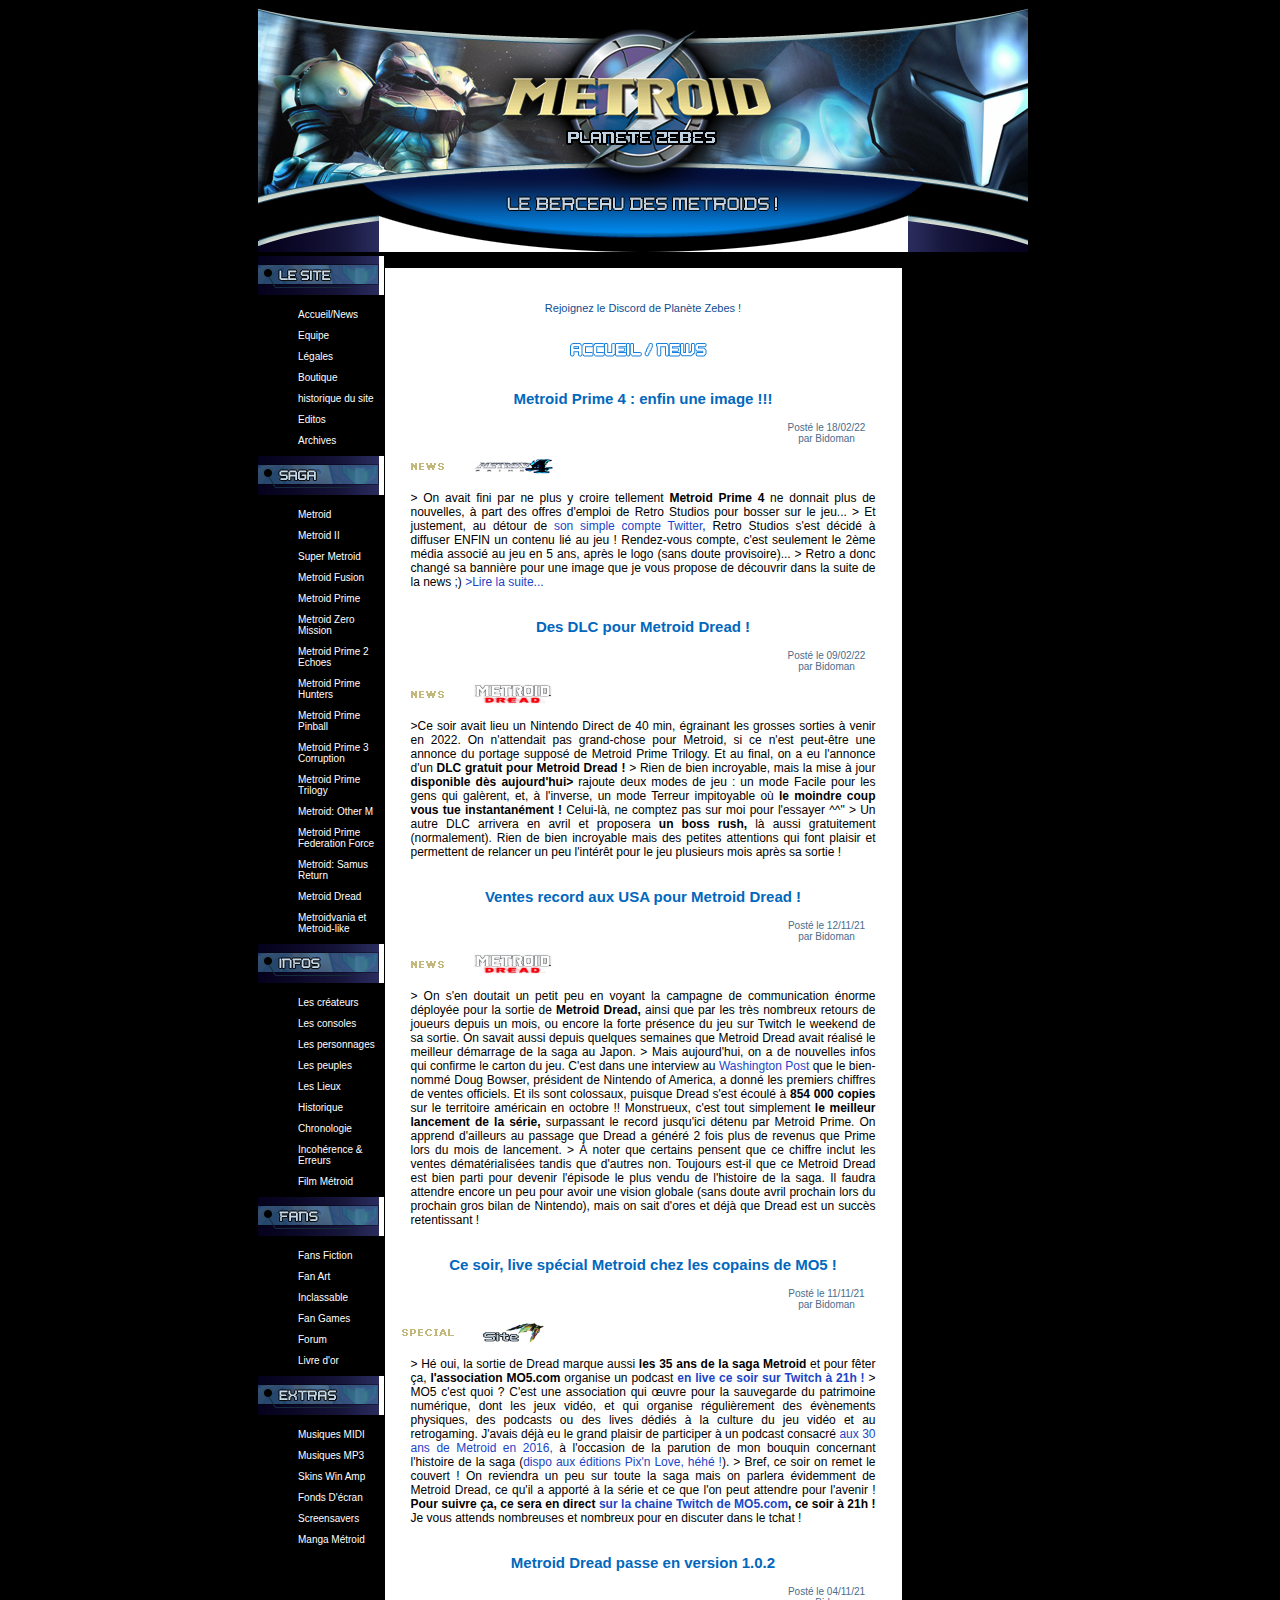
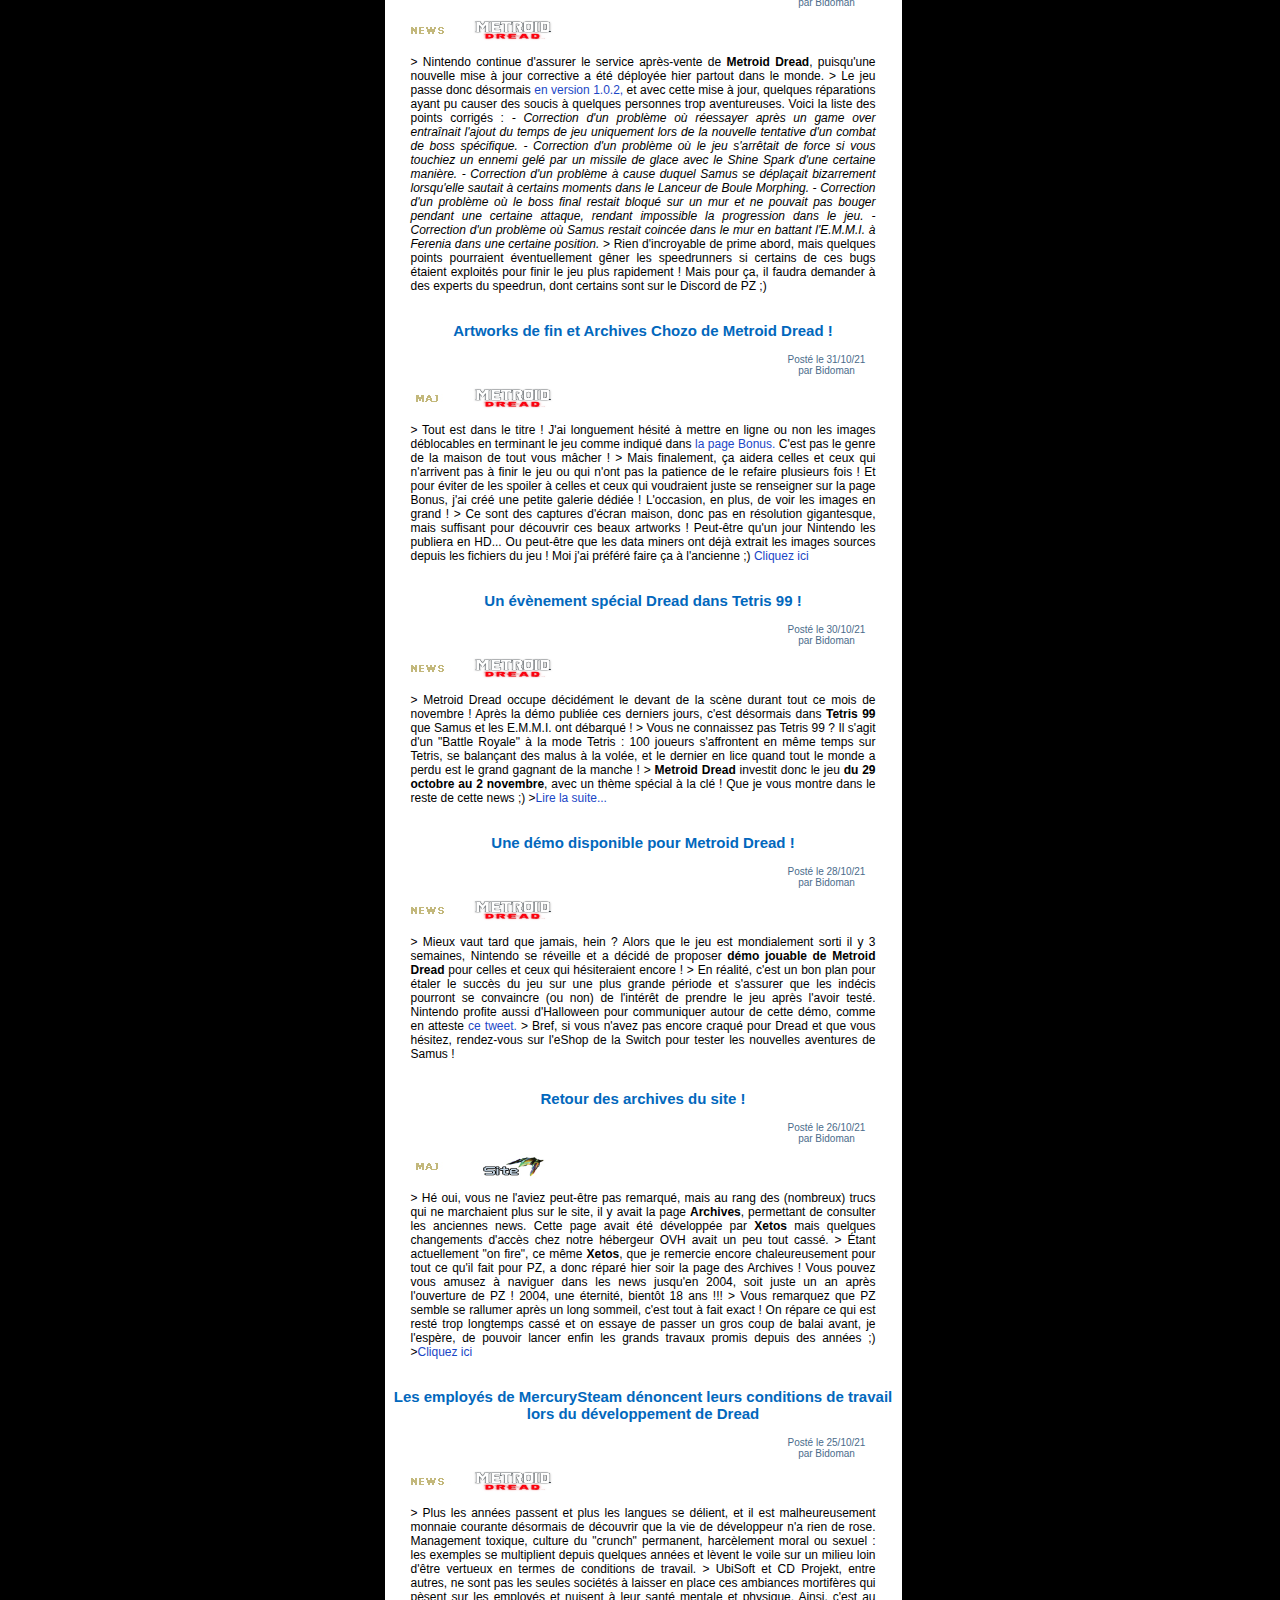
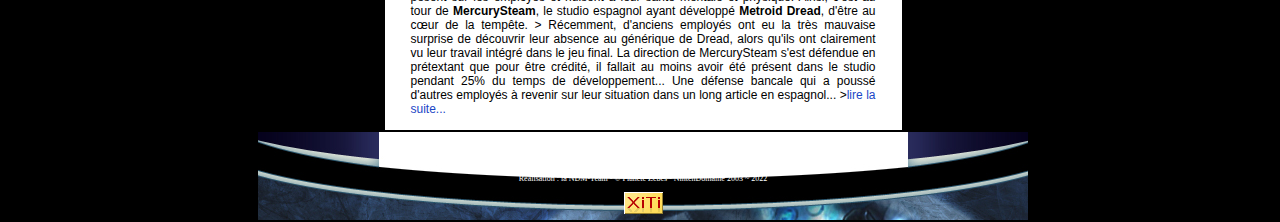
<file: cours/planete_zebes_code/planete_zebes.html>
<!DOCTYPE html>
<html lang="fr">
 <head>
    <meta charset="UTF-8">
    <title>Planete Zebes Site</title>
    <link rel="stylesheet" href="css/planete_zebes.css">
 </head>

 <body>
  <main>
   <header>
     <img src="planete_zebes_pics/haut_.jpg" alt="haut de page" />
     <nav>
      <div class="site">
       <img src="planete_zebes_pics/site.jpg" class="site" alt="photo" />
        <ol class="menu">
          <li> <a class="menu" href="https://www.planetezebes.com/metroid.php">Accueil/News</a> </li>
          <li> <a class="menu" href="https://www.planetezebes.com/metroid.php?sub=site&page=team">Equipe</a> </li>
          <li> <a class="menu" href="https://www.planetezebes.com/metroid.php?sub=site&page=infos">Légales</a> </li>
          <li> <a class="menu" href="https://www.planetezebes.com/metroid.php?sub=site&page=boutique">Boutique</a> </li>
          <li> <a class="menu" href="https://www.planetezebes.com/metroid.php?sub=site&page=historique">historique du site</a> </li>
          <li> <a class="menu" href="https://www.planetezebes.com/metroid.php?sub=site&page=historique">Editos</a> </li>
          <li> <a class="menu" href="https://www.planetezebes.com/metroid.php?sub=site&page=archives">Archives</a> </li>
        </ol>
      </div>
  
      <div class="saga">
        <img src="planete_zebes_pics/saga.jpg" class="saga" alt="photo" />
        <ol class="menu">
          <li> <a class="menu" href="https://www.planetezebes.com/metroid.php?section=metroid">Metroid</a> </li>
          <li> <a class="menu" href="https://www.planetezebes.com/metroid.php?section=metroid2">Metroid II</a> </li>
          <li> <a class="menu" href="https://www.planetezebes.com/metroid.php?section=supermetroid">Super Metroid</a> </li>
          <li> <a class="menu" href="https://www.planetezebes.com/metroid.php?section=metroidfusion">Metroid Fusion</a> </li>
          <li> <a class="menu" href="https://www.planetezebes.com/metroid.php?section=metroidprime">Metroid Prime</a> </li>
          <li> <a class="menu" href="https://www.planetezebes.com/metroid.php?section=zeromission">Metroid Zero Mission</a> </li>
          <li> <a class="menu" href="https://www.planetezebes.com/metroid.php?section=prime2echoes">Metroid Prime 2 Echoes</a> </li>
          <li> <a class="menu" href="https://www.planetezebes.com/metroid.php?section=primehunters">Metroid Prime Hunters</a> </li>
          <li> <a class="menu" href="https://www.planetezebes.com/metroid.php?section=metroidpinball">Metroid Prime Pinball</a> </li>
          <li> <a class="menu" href="https://www.planetezebes.com/metroid.php?section=prime3corruption">Metroid Prime 3 Corruption</a> </li>
          <li> <a class="menu" href="https://www.planetezebes.com/metroid.php?section=trilogy">Metroid Prime Trilogy</a> </li>
          <li> <a class="menu" href="https://www.planetezebes.com/metroid.php?section=otherm">Metroid: Other M</a> </li>
          <li> <a class="menu" href="https://www.planetezebes.com/metroid.php?section=federationforce">Metroid Prime Federation Force</a> </li>
          <li> <a class="menu" href="https://www.planetezebes.com/metroid.php?section=metroidsamusreturns&page=index">Metroid: Samus Return</a> </li>
          <li> <a class="menu" href="https://www.planetezebes.com/metroid.php?section=metroiddread&page=index">Metroid Dread</a> </li>
          <li> <a class="menu" href="https://www.planetezebes.com/metroid.php?section=metroidvania&page=index">Metroidvania et Metroid-like</a> </li>    
        </ol>
      </div>
  
      <div class="infos">
        <img src="planete_zebes_pics/infos.jpg" alt="photo" />
        <ol class="menu">
          <li> <a class="menu" href="https://www.planetezebes.com/metroid.php?section=infos&sub=createurs">Les créateurs</a> </li>
          <li> <a class="menu" href="https://www.planetezebes.com/metroid.php?section=infos&sub=consoles">Les consoles</a> </li>
          <li> <a class="menu" href="https://www.planetezebes.com/metroid.php?section=infos&sub=personnages">Les personnages</a> </li>
          <li> <a class="menu" href="https://www.planetezebes.com/metroid.php?section=infos&sub=peuples">Les peuples</a> </li>
          <li> <a class="menu" href="https://www.planetezebes.com/metroid.php?section=infos&sub=lieux">Les Lieux</a> </li>
          <li> <a class="menu" href="https://www.planetezebes.com/metroid.php?section=infos&page=historique">Historique</a> </li>
          <li> <a class="menu" href="https://www.planetezebes.com/metroid.php?section=infos&page=chronologie">Chronologie</a> </li>
          <li> <a class="menu" href="https://www.planetezebes.com/metroid.php?section=infos&page=erreurs">Incohérence & Erreurs</a> </li>
          <li> <a class="menu" href="https://www.planetezebes.com/metroid.php?section=infos&page=film">Film Métroid</a> </li>
        </ol>
      </div>
  
      <div class="fans">
        <img src="planete_zebes_pics/fans.jpg" alt="photo" />
        <ol class="menu">
          <li> <a class="menu" href="https://www.planetezebes.com/metroid.php?section=fans&page=fanfiction">Fans Fiction</a> </li> 
          <li> <a class="menu" href="https://www.planetezebes.com/metroid.php?section=fans&page=fanart">Fan Art</a> </li>
          <li> <a class="menu" href="https://www.planetezebes.com/metroid.php?section=fans&page=inclassable">Inclassable</a> </li>
          <li> <a class="menu" href="https://www.planetezebes.com/metroid.php?section=fans&page=fangames">Fan Games</a> </li>
          <li> <a class="menu" href="https://www.nintendomaine.com/forum/categorie/communaute/planete-zebes/">Forum</a> </li>
          <li> <a class="menu" href="https://www.planetezebes.com/metroid.php?section=infos&page=film">Livre d'or</a> </li>
        </ol>
      </div>
  
      <div class="extras">
        <img src="planete_zebes_pics/extras.jpg" alt="photo" />
        <ol class="menu">
           <li><a class="menu" href="https://www.planetezebes.com/metroid.php?section=extras&page=midis">Musiques MIDI</a> </li>
           <li><a class="menu" href="https://www.planetezebes.com/metroid.php?section=extras&page=mp3">Musiques MP3</a> </li>
           <li><a class="menu" href="https://www.planetezebes.com/metroid.php?section=extras&page=skinswinamp">Skins Win Amp</a> </li>
           <li><a class="menu" href="https://www.planetezebes.com/metroid.php?section=extras&page=fonds">Fonds D'écran</a> </li>
           <li><a class="menu" href="https://www.planetezebes.com/metroid.php?section=extras&page=screensavers">Screensavers</a> </li>
           <li><a class="menu" href="https://www.planetezebes.com/metroid.php?section=extras&page=mangaindex">Manga Métroid</a> </li>
         </ol>
      </div>
     </nav>
   </header>

   <div class="berceau">
    <section>
      <div class="discord">
        <a class ="discord" href="https://discord.com/invite/db39uuUZDP">Rejoignez le Discord de Planète Zebes !</a>
      </div>

        <img src="planete_zebes_pics/accnews.jpg" class="topics" alt="photo" />

     <article>
      <h3>Metroid Prime 4 : enfin une image !!!</h3>
       <div class="metroidprime">

        <p class="date">Posté le 18/02/22 par Bidoman</p>

       <div class="news">
         <img src="planete_zebes_pics/news.jpg" class="news" alt="photo" />
         <img src="planete_zebes_pics/metroidprime4.jpg" class="dread" alt="photo" />
       </div>

        <p class="article"> 
             > On avait fini par ne plus y croire tellement <b>Metroid Prime 4</b> ne donnait plus de nouvelles, 
             à part des offres d'emploi de Retro Studios pour bosser sur le jeu...
             > Et justement, au détour de <a href="https://twitter.com/retrostudios">son simple compte Twitter</a>, 
             Retro Studios s'est décidé à diffuser ENFIN un contenu lié au jeu ! 
             Rendez-vous compte, c'est seulement le 2ème média associé au jeu en 5 ans, après le logo (sans doute provisoire)...
             > Retro a donc changé sa bannière pour une image que je vous propose de découvrir dans la suite de la news ;)
             <a href="https://www.planetezebes.com/metroid.php?id=1645168216">>Lire la suite...</a>
        </p>
       </div>
     </article>

     <article>
      <h3>Des DLC pour Metroid Dread !</h3>
         <p class="date">Posté le 09/02/22 par Bidoman</p>

        <div class="news">
         <img src="planete_zebes_pics/news.jpg" class="news" alt="photo" />
         <img src="planete_zebes_pics/metroiddread.jpg" class="dread" alt="photo" />
        </div>

        <p class="article">
             >Ce soir avait lieu un Nintendo Direct de 40 min, égrainant les grosses sorties à venir en 2022.
             On n'attendait pas grand-chose pour Metroid, si ce n'est peut-être une annonce du portage supposé de Metroid Prime Trilogy.
             Et au final, on a eu l'annonce d'un <b>DLC gratuit pour Metroid Dread !</b>
             > Rien de bien incroyable, mais la mise à jour <b>disponible dès aujourd'hui></b> rajoute deux modes de jeu : un mode Facile pour les gens qui galèrent,
             et, à l'inverse, un mode Terreur impitoyable où <b>le moindre coup vous tue instantanément !</b> Celui-là, ne comptez pas sur moi pour l'essayer ^^"
             > Un autre DLC arrivera en avril et proposera <b>un boss rush,</b> là aussi gratuitement (normalement). Rien de bien incroyable mais des petites attentions
             qui font plaisir et permettent de relancer un peu l'intérêt pour le jeu plusieurs mois après sa sortie !
        </p>
     </article>

     <article>
      <h3>Ventes record aux USA pour Metroid Dread !</h3>
        <p class="date">Posté le 12/11/21 par Bidoman</p>

        <div class="news">
         <img src="planete_zebes_pics/news.jpg" class="news" alt="photo" />
         <img src="planete_zebes_pics/metroiddread.jpg" class="dread" alt="photo" />
        </div>

        <p class="article">
             > On s'en doutait un petit peu en voyant la campagne de communication énorme déployée pour la sortie de <b>Metroid Dread,</b> 
             ainsi que par les très nombreux retours de joueurs depuis un mois, ou encore la forte présence du jeu sur Twitch le weekend de sa sortie. 
             On savait aussi depuis quelques semaines que Metroid Dread avait réalisé le meilleur démarrage de la saga au Japon.
             > Mais aujourd'hui, on a de nouvelles infos qui confirme le carton du jeu. C'est dans une interview au <a href="https://www.washingtonpost.com/video-games/2021/11/12/nintendo-switch-sales-oled-doug-bowser/">Washington Post</a>
             que le bien-nommé Doug Bowser, président de Nintendo of America, a donné les premiers chiffres de ventes officiels. Et ils sont colossaux, puisque Dread s'est écoulé 
             à <b>854 000 copies</b> sur le territoire américain en octobre !! Monstrueux, c'est tout simplement <b>le meilleur lancement de la série,</b> surpassant 
             le record jusqu'ici détenu par Metroid Prime. On apprend d'ailleurs au passage que Dread a généré 2 fois plus de revenus que Prime lors du mois de lancement.
             > À noter que certains pensent que ce chiffre inclut les ventes dématérialisées tandis que d'autres non. Toujours est-il que ce Metroid Dread est bien parti 
             pour devenir l'épisode le plus vendu de l'histoire de la saga. Il faudra attendre encore un peu pour avoir une vision globale (sans doute avril prochain lors du prochain gros bilan de Nintendo), 
             mais on sait d'ores et déjà que Dread est un succès retentissant !
        </p>
     </article>

     <article>
      <h3>Ce soir, live spécial Metroid chez les copains de MO5 !</h3>
        <p class="date">Posté le 11/11/21 par Bidoman</p>

        <div class="news">
         <img src="planete_zebes_pics/special.jpg" class="news" alt="photo" />
         <img src="planete_zebes_pics/site-1.jpg" class="dread" alt="photo" />
        </div>

        <p class="article"> 
             > Hé oui, la sortie de Dread marque aussi <b>les 35 ans de la saga Metroid</b> et pour fêter ça, <b>l'association MO5.com</b> organise un podcast <a href="https://twitter.com/assomo5/status/1458347611669340160"> <b>en live ce soir sur Twitch à 21h !</b> </a>
             > MO5 c'est quoi ? C'est une association qui œuvre pour la sauvegarde du patrimoine numérique, dont les jeux vidéo, et qui organise régulièrement des évènements physiques, 
             des podcasts ou des lives dédiés à la culture du jeu vidéo et au retrogaming. J'avais déjà eu le grand plaisir de participer à un podcast consacré 
             <a href="https://mag.mo5.com/actu/102975/les-podcasts-de-mo5-com-36-metroid-a-30-ans/">aux 30 ans de Metroid en 2016,</a>
             à l'occasion de la parution de mon bouquin concernant l'histoire de la saga (<a href="https://www.editionspixnlove.com/les-series-cultes-du-jeu-video/783-l-histoire-de-metroid.html">dispo aux éditions Pix'n Love, héhé !</a>).
             > Bref, ce soir on remet le couvert ! On reviendra un peu sur toute la saga mais on parlera évidemment de Metroid Dread, ce qu'il a apporté à la série et ce que l'on peut attendre pour l'avenir ! 
             <b>Pour suivre ça, ce sera en direct <a href="https://www.twitch.tv/assomo5">sur la chaine Twitch de MO5.com</a>, ce soir à 21h !</b> Je vous attends nombreuses et nombreux pour en discuter dans le tchat !
        </p>
     </article>

     <article>
      <h3>Metroid Dread passe en version 1.0.2</h3>
        <p class="date">Posté le 04/11/21 par Bidoman</p>

        <div class="news">
         <img src="planete_zebes_pics/news.jpg" class="news" alt="photo" />
         <img src="planete_zebes_pics/metroiddread.jpg" class="dread" alt="photo" />
        </div>

        <p class="article">
             > Nintendo continue d'assurer le service après-vente de <b>Metroid Dread</b>, puisqu'une nouvelle mise à jour corrective a été déployée hier partout dans le monde.
             > Le jeu passe donc désormais <a href="https://en-americas-support.nintendo.com/app/answers/detail/a_id/56695/">en version 1.0.2,</a> et avec cette mise à jour, 
             quelques réparations ayant pu causer des soucis à quelques personnes trop aventureuses. Voici la liste des points corrigés :
             <i>- Correction d'un problème où réessayer après un game over entraînait l'ajout du temps de jeu uniquement lors de la nouvelle tentative d'un combat de boss spécifique.
             - Correction d'un problème où le jeu s'arrêtait de force si vous touchiez un ennemi gelé par un missile de glace avec le Shine Spark d'une certaine manière.
             - Correction d'un problème à cause duquel Samus se déplaçait bizarrement lorsqu'elle sautait à certains moments dans le Lanceur de Boule Morphing.
             - Correction d'un problème où le boss final restait bloqué sur un mur et ne pouvait pas bouger pendant une certaine attaque, rendant impossible la progression dans le jeu.
             - Correction d'un problème où Samus restait coincée dans le mur en battant l'E.M.M.I. à Ferenia dans une certaine position.</i>
             > Rien d'incroyable de prime abord, mais quelques points pourraient éventuellement gêner les speedrunners si certains de ces bugs étaient exploités pour finir le jeu plus rapidement ! 
             Mais pour ça, il faudra demander à des experts du speedrun, dont certains sont sur le Discord de PZ ;)
        </p>
     </article>

     <article>
      <h3>Artworks de fin et Archives Chozo de Metroid Dread !</h3>
        <p class="date">Posté le 31/10/21 par Bidoman</p>

        <div class="news">
         <img src="planete_zebes_pics/maj.jpg" class="news" alt="photo" />
         <img src="planete_zebes_pics/metroiddread.jpg" class="dread" alt="photo" />
        </div>

        <p class="article">
             > Tout est dans le titre ! J'ai longuement hésité à mettre en ligne ou non les images déblocables en terminant le jeu comme indiqué dans
             <a href="https://www.planetezebes.com/metroid.php?section=metroiddread&page=bonus">la page Bonus.</a>
             C'est pas le genre de la maison de tout vous mâcher !
             > Mais finalement, ça aidera celles et ceux qui n'arrivent pas à finir le jeu ou qui n'ont pas la patience de le refaire plusieurs fois ! 
             Et pour éviter de les spoiler à celles et ceux qui voudraient juste se renseigner sur la page Bonus, j'ai créé une petite galerie dédiée ! L'occasion, 
             en plus, de voir les images en grand !
             > Ce sont des captures d'écran maison, donc pas en résolution gigantesque, mais suffisant pour découvrir ces beaux artworks ! Peut-être qu'un jour Nintendo les publiera en HD... 
             Ou peut-être que les data miners ont déjà extrait les images sources depuis les fichiers du jeu ! Moi j'ai préféré faire ça à l'ancienne ;)
             <a href="https://www.planetezebes.com/galerie.php?section=metroiddread&page=bonus_galerie">Cliquez ici</a>
        </p>
     </article>

     <article>
      <h3>Un évènement spécial Dread dans Tetris 99 !</h3>
        <p class="date">Posté le 30/10/21 par Bidoman</p>

        <div class="news">
         <img src="planete_zebes_pics/news.jpg" class="news" alt="photo" />
         <img src="planete_zebes_pics/metroiddread.jpg" class="dread" alt="photo" />
        </div>

        <p class="article">
             > Metroid Dread occupe décidément le devant de la scène durant tout ce mois de novembre ! Après la démo publiée ces derniers jours, 
             c'est désormais dans <b>Tetris 99</b> que Samus et les E.M.M.I. ont débarqué !
             > Vous ne connaissez pas Tetris 99 ? Il s'agit d'un "Battle Royale" à la mode Tetris : 100 joueurs s'affrontent en même temps sur Tetris, 
             se balançant des malus à la volée, et le dernier en lice quand tout le monde a perdu est le grand gagnant de la manche !
             > <b>Metroid Dread</b> investit donc le jeu <b>du 29 octobre au 2 novembre</b>, avec un thème spécial à la clé ! 
             Que je vous montre dans le reste de cette news ;)
             ><a href="https://www.planetezebes.com/metroid.php?id=1635615675">Lire la suite...</a>
        </p>
     </article>

     <article>
      <h3>Une démo disponible pour Metroid Dread !</h3>
        <p class="date">Posté le 28/10/21 par Bidoman</p>

        <div class="news">
         <img src="planete_zebes_pics/news.jpg" class="news" alt="photo" />
         <img src="planete_zebes_pics/metroiddread.jpg" class="dread" alt="photo" />
        </div>

        <p class="article">
             > Mieux vaut tard que jamais, hein ? Alors que le jeu est mondialement sorti il y 3 semaines, 
             Nintendo se réveille et a décidé de proposer <b>démo jouable de Metroid Dread</b> pour celles et ceux qui hésiteraient encore !
             > En réalité, c'est un bon plan pour étaler le succès du jeu sur une plus grande période et s'assurer que les indécis pourront se convaincre 
             (ou non) de l'intérêt de prendre le jeu après l'avoir testé. Nintendo profite aussi d'Halloween pour communiquer autour de cette démo, comme en atteste 
             <a href="https://twitter.com/NintendoAmerica/status/1453532376043245573">ce tweet.</a>
             > Bref, si vous n'avez pas encore craqué pour Dread et que vous hésitez, rendez-vous sur l'eShop de la Switch pour tester les nouvelles aventures de Samus !
        </p>
     </article>

     <article>
      <h3>Retour des archives du site !</h3>
        <p class="date">Posté le 26/10/21 par Bidoman</p>

        <div class="news">
         <img src="planete_zebes_pics/maj.jpg" class="news" alt="photo" />
         <img src="planete_zebes_pics/site-1.jpg" class="dread" alt="photo" />
        </div>

        <p class="article">
             > Hé oui, vous ne l'aviez peut-être pas remarqué, mais au rang des (nombreux) trucs qui ne marchaient plus sur le site, 
             il y avait la page <b>Archives</b>, permettant de consulter les anciennes news. 
             Cette page avait été développée par <b>Xetos</b> mais quelques changements d'accès chez notre hébergeur OVH avait un peu tout cassé.
             > Étant actuellement "on fire", ce même <b>Xetos</b>, que je remercie encore chaleureusement pour tout ce qu'il fait pour PZ, 
             a donc réparé hier soir la page des Archives ! Vous pouvez vous amusez à naviguer dans les news jusqu'en 2004, soit juste un an après l'ouverture de PZ ! 
             2004, une éternité, bientôt 18 ans !!!
             > Vous remarquez que PZ semble se rallumer après un long sommeil, c'est tout à fait exact ! 
             On répare ce qui est resté trop longtemps cassé et on essaye de passer un gros coup de balai avant, je l'espère, 
             de pouvoir lancer enfin les grands travaux promis depuis des années ;)
             ><a href="https://www.planetezebes.com/metroid.php?sub=site&page=archives">Cliquez ici</a>
        </p>
     </article>

     <article>
      <h3>Les employés de MercurySteam dénoncent leurs conditions de travail lors du développement de Dread</h3>
        <p class="date">Posté le 25/10/21 par Bidoman</p>

        <div class="news">
         <img src="planete_zebes_pics/news.jpg" class="news" alt="photo" />
         <img src="planete_zebes_pics/metroiddread.jpg" class="dread" alt="photo" />
        </div>

        <p class="article">
             > Plus les années passent et plus les langues se délient, et il est malheureusement monnaie courante désormais de découvrir que la vie de développeur n'a rien de rose. 
             Management toxique, culture du "crunch" permanent, harcèlement moral ou sexuel : les exemples se multiplient depuis quelques années et lèvent le voile sur un milieu loin d'être vertueux en termes de conditions de travail.
             > UbiSoft et CD Projekt, entre autres, ne sont pas les seules sociétés à laisser en place ces ambiances mortifères qui pèsent sur les employés et nuisent à leur santé mentale et physique. 
             Ainsi, c'est au tour de <b>MercurySteam</b>, 
             le studio espagnol ayant développé <b>Metroid Dread</b>, d'être au cœur de la tempête.
             > Récemment, d'anciens employés ont eu la très mauvaise surprise de découvrir leur absence au générique de Dread, alors qu'ils ont clairement vu leur travail intégré dans le jeu final. 
             La direction de MercurySteam s'est défendue en prétextant que pour être crédité, il fallait au moins avoir été présent dans le studio pendant 25% du temps de développement... 
             Une défense bancale qui a poussé d'autres employés à revenir sur leur situation dans un long article en espagnol...
             ><a href="https://www.planetezebes.com/metroid.php?id=1635191849">lire la suite...</a>
        </p>
     </article>
    </section>
 <!-- partie non tertminé !!
    <aside>
      <div class="reseau">
       <img src="planete_zebes_pics/reseau-1.jpg" alt="photo" />
        <ol class="menu">
          <li> <a href="https://www.nintendomaine.com/"><img src="planete_zebes_pics/bou-ndm.gif" alt="photo" /></a> </li>
          <li> <a href="https://www.nintendotaku.fr/"><img src="planete_zebes_pics/bou-ndk.gif" alt="photo" /></a> </li>
          <li> <a href="https://www.mariosmythology.com/"><img src="planete_zebes_pics/bou-msm.gif" alt="photo" /></a> </li>
        </ol>
      </div>

      <div class="date">
       <img src="planete_zebes_pics/dates.jpg" alt="photo" />
        <ol>
         <li> <p>Japon :</p> </li>
         <li> <p>Un jour...</p> </li>
         <li> <p>Amérique :</p> </li>
         <li> <p>Un jour...</p> </li>
         <li> <p>Europe :</p> </li>
         <li> <p>Un jour...</p> </li>   
        </ol>
      </div>

      <div class="sondage">
           <img src="planete_zebes_pics/sondage.jpg" alt="photo" />
           <p>Oh un nouveau sondage ! Alors ce metroid Dread, vous en avez pensé quoi ?</p>

          <td colspan="2"> 
              <p>Incroyable. Fabuleux. Best Metroid ever.
                <img src="planete_zebes_pics/gauche.gif" />
                <img src="planete_zebes_pics/centre.gif" />
                <img src="planete_zebes_pics/centre.gif" />
                <img src="planete_zebes_pics/centre.gif" />
                <img src="planete_zebes_pics/centre.gif" />
                <img src="planete_zebes_pics/centre.gif" />
                <img src="planete_zebes_pics/centre.gif" />
                <img src="planete_zebes_pics/centre.gif" />
                <img src="planete_zebes_pics/centre.gif" />
                <img src="planete_zebes_pics/centre.gif" />
                <img src="planete_zebes_pics/centre.gif" />
                <img src="planete_zebes_pics/centre.gif" />
                <img src="planete_zebes_pics/centre.gif" />
                <img src="planete_zebes_pics/centre.gif" />
                <img src="planete_zebes_pics/centre.gif" />
                <img src="planete_zebes_pics/centre.gif" />
                <img src="planete_zebes_pics/centre.gif" />
                <img src="planete_zebes_pics/centre.gif" />
                <img src="planete_zebes_pics/centre.gif" />
                <img src="planete_zebes_pics/centre.gif" />
                <img src="planete_zebes_pics/centre.gif" />
                <img src="planete_zebes_pics/centre.gif" />
                <img src="planete_zebes_pics/centre.gif" />
                <img src="planete_zebes_pics/centre.gif" />
                <img src="planete_zebes_pics/centre.gif" />
                <img src="planete_zebes_pics/centre.gif" />
                <img src="planete_zebes_pics/centre.gif" />
                <img src="planete_zebes_pics/centre.gif" />
                <img src="planete_zebes_pics/centre.gif" />
                <img src="planete_zebes_pics/centre.gif" />
                <img src="planete_zebes_pics/centre.gif" />
                <img src="planete_zebes_pics/centre.gif" />
                <img src="planete_zebes_pics/centre.gif" />
                <img src="planete_zebes_pics/centre.gif" />
                <img src="planete_zebes_pics/centre.gif" />
                <img src="planete_zebes_pics/centre.gif" />
                <img src="planete_zebes_pics/centre.gif" />
                <img src="planete_zebes_pics/centre.gif" />
                <img src="planete_zebes_pics/centre.gif" />
                <img src="planete_zebes_pics/centre.gif" />
                <img src="planete_zebes_pics/centre.gif" />
                <img src="planete_zebes_pics/centre.gif" />
                <img src="planete_zebes_pics/centre.gif" />
                <img src="planete_zebes_pics/centre.gif" />
                <img src="planete_zebes_pics/centre.gif" />
                <img src="planete_zebes_pics/centre.gif" />
                <img src="planete_zebes_pics/centre.gif" />
                <img src="planete_zebes_pics/centre.gif" />
                <img src="planete_zebes_pics/centre.gif" />
                <img src="planete_zebes_pics/centre.gif" />
                <img src="planete_zebes_pics/centre.gif" />
                <img src="planete_zebes_pics/centre.gif" />
                <img src="planete_zebes_pics/centre.gif" />
                <img src="planete_zebes_pics/centre.gif" />
                <img src="planete_zebes_pics/centre.gif" />
                <img src="planete_zebes_pics/centre.gif" />
                <img src="planete_zebes_pics/centre.gif" />
                <img src="planete_zebes_pics/centre.gif" />
                <img src="planete_zebes_pics/centre.gif" />
                <img src="planete_zebes_pics/centre.gif" />
                <img src="planete_zebes_pics/centre.gif" />
                <img src="planete_zebes_pics/centre.gif" />
                <img src="planete_zebes_pics/centre.gif" />
                <img src="planete_zebes_pics/centre.gif" />
                <img src="planete_zebes_pics/centre.gif" />
                <img src="planete_zebes_pics/centre.gif" />
                <img src="planete_zebes_pics/centre.gif" />
                <img src="planete_zebes_pics/centre.gif" />
                <img src="planete_zebes_pics/centre.gif" />
                <img src="planete_zebes_pics/centre.gif" />
                <img src="planete_zebes_pics/centre.gif" />
                <img src="planete_zebes_pics/centre.gif" />
                <img src="planete_zebes_pics/centre.gif" />
                <img src="planete_zebes_pics/centre.gif" />
                <img src="planete_zebes_pics/centre.gif" />
                <img src="planete_zebes_pics/centre.gif" />
                <img src="planete_zebes_pics/centre.gif" />
                <img src="planete_zebes_pics/centre.gif" />
                <img src="planete_zebes_pics/centre.gif" />
                <img src="planete_zebes_pics/centre.gif" />
                <img src="planete_zebes_pics/centre.gif" />
                <img src="planete_zebes_pics/centre.gif" />
                <img src="planete_zebes_pics/centre.gif" />
                <img src="planete_zebes_pics/centre.gif" />
                <img src="planete_zebes_pics/centre.gif" />
                <img src="planete_zebes_pics/centre.gif" />
                <img src="planete_zebes_pics/centre.gif" />
                <img src="planete_zebes_pics/centre.gif" />
                <img src="planete_zebes_pics/centre.gif" />
                <img src="planete_zebes_pics/centre.gif" />
                <img src="planete_zebes_pics/centre.gif" />
                <img src="planete_zebes_pics/centre.gif" />
                <img src="planete_zebes_pics/centre.gif" />
                <img src="planete_zebes_pics/centre.gif" />
                <img src="planete_zebes_pics/centre.gif" />
                <img src="planete_zebes_pics/centre.gif" />
                <img src="planete_zebes_pics/centre.gif" />
                <img src="planete_zebes_pics/centre.gif" />
                <img src="planete_zebes_pics/centre.gif" />
                <img src="planete_zebes_pics/centre.gif" />
                <img src="planete_zebes_pics/centre.gif" />
               <img src="planete_zebes_pics/droite.gif" />31%
              </p> 

            </td>

            <td colspan="2"> 
            
              <p>Bon jeu mais pas forcément le meilleur de la saga.
                <img src="planete_zebes_pics/gauche.gif" />
                <img src="planete_zebes_pics/centre.gif" />
                <img src="planete_zebes_pics/centre.gif" />
                <img src="planete_zebes_pics/centre.gif" />
                <img src="planete_zebes_pics/centre.gif" />
                <img src="planete_zebes_pics/centre.gif" />
                <img src="planete_zebes_pics/centre.gif" />
                <img src="planete_zebes_pics/centre.gif" />
                <img src="planete_zebes_pics/centre.gif" />
                <img src="planete_zebes_pics/centre.gif" />
                <img src="planete_zebes_pics/centre.gif" />
                <img src="planete_zebes_pics/centre.gif" />
                <img src="planete_zebes_pics/centre.gif" />
                <img src="planete_zebes_pics/centre.gif" />
                <img src="planete_zebes_pics/centre.gif" />
                <img src="planete_zebes_pics/centre.gif" />
                <img src="planete_zebes_pics/centre.gif" />
                <img src="planete_zebes_pics/centre.gif" />
                <img src="planete_zebes_pics/centre.gif" />
                <img src="planete_zebes_pics/centre.gif" />
                <img src="planete_zebes_pics/centre.gif" />
                <img src="planete_zebes_pics/centre.gif" />
                <img src="planete_zebes_pics/centre.gif" />
                <img src="planete_zebes_pics/centre.gif" />
                <img src="planete_zebes_pics/centre.gif" />
                <img src="planete_zebes_pics/centre.gif" />
                <img src="planete_zebes_pics/centre.gif" />
                <img src="planete_zebes_pics/centre.gif" />
                <img src="planete_zebes_pics/centre.gif" />
                <img src="planete_zebes_pics/centre.gif" />
                <img src="planete_zebes_pics/centre.gif" />
                <img src="planete_zebes_pics/centre.gif" />
                <img src="planete_zebes_pics/centre.gif" />
                <img src="planete_zebes_pics/centre.gif" />
                <img src="planete_zebes_pics/centre.gif" />
                <img src="planete_zebes_pics/centre.gif" />
                <img src="planete_zebes_pics/centre.gif" />
                <img src="planete_zebes_pics/centre.gif" />
                <img src="planete_zebes_pics/centre.gif" />
                <img src="planete_zebes_pics/centre.gif" />
                <img src="planete_zebes_pics/centre.gif" />
                <img src="planete_zebes_pics/centre.gif" />
                <img src="planete_zebes_pics/centre.gif" />
                <img src="planete_zebes_pics/centre.gif" />
                <img src="planete_zebes_pics/centre.gif" />
                <img src="planete_zebes_pics/centre.gif" />
                <img src="planete_zebes_pics/centre.gif" />
                <img src="planete_zebes_pics/centre.gif" />
                <img src="planete_zebes_pics/centre.gif" />
                <img src="planete_zebes_pics/centre.gif" />
                <img src="planete_zebes_pics/centre.gif" />
                <img src="planete_zebes_pics/centre.gif" />
                <img src="planete_zebes_pics/centre.gif" />
                <img src="planete_zebes_pics/centre.gif" />
                <img src="planete_zebes_pics/centre.gif" />
                <img src="planete_zebes_pics/centre.gif" />
                <img src="planete_zebes_pics/centre.gif" />
                <img src="planete_zebes_pics/centre.gif" />
                <img src="planete_zebes_pics/centre.gif" />
                <img src="planete_zebes_pics/centre.gif" />
                <img src="planete_zebes_pics/centre.gif" />
                <img src="planete_zebes_pics/centre.gif" />
                <img src="planete_zebes_pics/centre.gif" />
                <img src="planete_zebes_pics/centre.gif" />
                <img src="planete_zebes_pics/centre.gif" />
                <img src="planete_zebes_pics/centre.gif" />
                <img src="planete_zebes_pics/centre.gif" />
                <img src="planete_zebes_pics/centre.gif" />
                <img src="planete_zebes_pics/centre.gif" />
                <img src="planete_zebes_pics/centre.gif" />
                <img src="planete_zebes_pics/centre.gif" />
                <img src="planete_zebes_pics/centre.gif" />
                <img src="planete_zebes_pics/centre.gif" />
                <img src="planete_zebes_pics/centre.gif" />
                <img src="planete_zebes_pics/centre.gif" />
                <img src="planete_zebes_pics/centre.gif" />
                <img src="planete_zebes_pics/centre.gif" />
                <img src="planete_zebes_pics/centre.gif" />
                <img src="planete_zebes_pics/centre.gif" />
                <img src="planete_zebes_pics/centre.gif" />
                <img src="planete_zebes_pics/centre.gif" />
                <img src="planete_zebes_pics/centre.gif" />
                <img src="planete_zebes_pics/centre.gif" />
                <img src="planete_zebes_pics/centre.gif" />
                <img src="planete_zebes_pics/centre.gif" />
                <img src="planete_zebes_pics/centre.gif" />
                <img src="planete_zebes_pics/centre.gif" />
                <img src="planete_zebes_pics/centre.gif" />
                <img src="planete_zebes_pics/centre.gif" />
                <img src="planete_zebes_pics/centre.gif" />
                <img src="planete_zebes_pics/centre.gif" />
                <img src="planete_zebes_pics/centre.gif" />
                <img src="planete_zebes_pics/centre.gif" />
                <img src="planete_zebes_pics/centre.gif" />
                <img src="planete_zebes_pics/centre.gif" />
                <img src="planete_zebes_pics/centre.gif" />
                <img src="planete_zebes_pics/centre.gif" />
                <img src="planete_zebes_pics/centre.gif" />
                <img src="planete_zebes_pics/centre.gif" />
                <img src="planete_zebes_pics/centre.gif" />
                <img src="planete_zebes_pics/centre.gif" />
                <img src="planete_zebes_pics/droite.gif" />51%
              </p> 

            </td>

            <td colspan="2"> 
            
              <p>Pas terrible, je préférais les épisodes 2D classiques !
                <img src="planete_zebes_pics/gauche.gif" />
                <img src="planete_zebes_pics/centre.gif" />
                <img src="planete_zebes_pics/centre.gif" />
                <img src="planete_zebes_pics/centre.gif" />
                <img src="planete_zebes_pics/centre.gif" />
                <img src="planete_zebes_pics/centre.gif" />
                <img src="planete_zebes_pics/centre.gif" />
                <img src="planete_zebes_pics/centre.gif" />
                <img src="planete_zebes_pics/centre.gif" />
                <img src="planete_zebes_pics/centre.gif" />
                <img src="planete_zebes_pics/centre.gif" />
                <img src="planete_zebes_pics/centre.gif" />
                <img src="planete_zebes_pics/centre.gif" />
                <img src="planete_zebes_pics/centre.gif" />
                <img src="planete_zebes_pics/centre.gif" />
                <img src="planete_zebes_pics/centre.gif" />
                <img src="planete_zebes_pics/centre.gif" />
                <img src="planete_zebes_pics/centre.gif" />
                <img src="planete_zebes_pics/centre.gif" />
                <img src="planete_zebes_pics/centre.gif" />
                <img src="planete_zebes_pics/centre.gif" />
                <img src="planete_zebes_pics/centre.gif" />
                <img src="planete_zebes_pics/centre.gif" />
                <img src="planete_zebes_pics/centre.gif" />
                <img src="planete_zebes_pics/centre.gif" />
                <img src="planete_zebes_pics/centre.gif" />
                <img src="planete_zebes_pics/centre.gif" />
                <img src="planete_zebes_pics/centre.gif" />
                <img src="planete_zebes_pics/centre.gif" />
                <img src="planete_zebes_pics/centre.gif" />
                <img src="planete_zebes_pics/centre.gif" />
                <img src="planete_zebes_pics/centre.gif" />
                <img src="planete_zebes_pics/centre.gif" />
                <img src="planete_zebes_pics/centre.gif" />
                <img src="planete_zebes_pics/centre.gif" />
                <img src="planete_zebes_pics/centre.gif" />
                <img src="planete_zebes_pics/centre.gif" />
                <img src="planete_zebes_pics/centre.gif" />
                <img src="planete_zebes_pics/centre.gif" />
                <img src="planete_zebes_pics/centre.gif" />
                <img src="planete_zebes_pics/centre.gif" />
                <img src="planete_zebes_pics/centre.gif" />
                <img src="planete_zebes_pics/centre.gif" />
                <img src="planete_zebes_pics/centre.gif" />
                <img src="planete_zebes_pics/centre.gif" />
                <img src="planete_zebes_pics/centre.gif" />
                <img src="planete_zebes_pics/centre.gif" />
                <img src="planete_zebes_pics/centre.gif" />
                <img src="planete_zebes_pics/centre.gif" />
                <img src="planete_zebes_pics/centre.gif" />
                <img src="planete_zebes_pics/centre.gif" />
                <img src="planete_zebes_pics/centre.gif" />
                <img src="planete_zebes_pics/centre.gif" />
                <img src="planete_zebes_pics/centre.gif" />
                <img src="planete_zebes_pics/centre.gif" />
                <img src="planete_zebes_pics/centre.gif" />
                <img src="planete_zebes_pics/centre.gif" />
                <img src="planete_zebes_pics/centre.gif" />
                <img src="planete_zebes_pics/centre.gif" />
                <img src="planete_zebes_pics/centre.gif" />
                <img src="planete_zebes_pics/centre.gif" />
                <img src="planete_zebes_pics/centre.gif" />
                <img src="planete_zebes_pics/centre.gif" />
                <img src="planete_zebes_pics/centre.gif" />
                <img src="planete_zebes_pics/centre.gif" />
                <img src="planete_zebes_pics/centre.gif" />
                <img src="planete_zebes_pics/centre.gif" />
                <img src="planete_zebes_pics/centre.gif" />
                <img src="planete_zebes_pics/centre.gif" />
                <img src="planete_zebes_pics/centre.gif" />
                <img src="planete_zebes_pics/centre.gif" />
                <img src="planete_zebes_pics/centre.gif" />
                <img src="planete_zebes_pics/centre.gif" />
                <img src="planete_zebes_pics/centre.gif" />
                <img src="planete_zebes_pics/centre.gif" />
                <img src="planete_zebes_pics/centre.gif" />
                <img src="planete_zebes_pics/centre.gif" />
                <img src="planete_zebes_pics/centre.gif" />
                <img src="planete_zebes_pics/centre.gif" />
                <img src="planete_zebes_pics/centre.gif" />
                <img src="planete_zebes_pics/centre.gif" />
                <img src="planete_zebes_pics/centre.gif" />
                <img src="planete_zebes_pics/centre.gif" />
                <img src="planete_zebes_pics/centre.gif" />
                <img src="planete_zebes_pics/centre.gif" />
                <img src="planete_zebes_pics/centre.gif" />
                <img src="planete_zebes_pics/centre.gif" />
                <img src="planete_zebes_pics/centre.gif" />
                <img src="planete_zebes_pics/centre.gif" />
                <img src="planete_zebes_pics/centre.gif" />
                <img src="planete_zebes_pics/centre.gif" />
                <img src="planete_zebes_pics/centre.gif" />
                <img src="planete_zebes_pics/centre.gif" />
                <img src="planete_zebes_pics/centre.gif" />
                <img src="planete_zebes_pics/centre.gif" />
                <img src="planete_zebes_pics/centre.gif" />
                <img src="planete_zebes_pics/centre.gif" />
                <img src="planete_zebes_pics/centre.gif" />
                <img src="planete_zebes_pics/centre.gif" />
                <img src="planete_zebes_pics/centre.gif" />
                <img src="planete_zebes_pics/centre.gif" />
                <img src="planete_zebes_pics/droite.gif" />4%
              </p> 
 
             </td>

             <td colspan="2"> 
            
              <p>Affreux, j'ai détesté ! Le jeu aurait mieux fait de ne jamais sortir !
                <img src="planete_zebes_pics/gauche.gif" />
                <img src="planete_zebes_pics/centre.gif" />
                <img src="planete_zebes_pics/centre.gif" />
                <img src="planete_zebes_pics/centre.gif" />
                <img src="planete_zebes_pics/centre.gif" />
                <img src="planete_zebes_pics/centre.gif" />
                <img src="planete_zebes_pics/centre.gif" />
                <img src="planete_zebes_pics/centre.gif" />
                <img src="planete_zebes_pics/centre.gif" />
                <img src="planete_zebes_pics/centre.gif" />
                <img src="planete_zebes_pics/centre.gif" />
                <img src="planete_zebes_pics/centre.gif" />
                <img src="planete_zebes_pics/centre.gif" />
                <img src="planete_zebes_pics/centre.gif" />
                <img src="planete_zebes_pics/centre.gif" />
                <img src="planete_zebes_pics/centre.gif" />
                <img src="planete_zebes_pics/centre.gif" />
                <img src="planete_zebes_pics/centre.gif" />
                <img src="planete_zebes_pics/centre.gif" />
                <img src="planete_zebes_pics/centre.gif" />
                <img src="planete_zebes_pics/centre.gif" />
                <img src="planete_zebes_pics/centre.gif" />
                <img src="planete_zebes_pics/centre.gif" />
                <img src="planete_zebes_pics/centre.gif" />
                <img src="planete_zebes_pics/centre.gif" />
                <img src="planete_zebes_pics/centre.gif" />
                <img src="planete_zebes_pics/centre.gif" />
                <img src="planete_zebes_pics/centre.gif" />
                <img src="planete_zebes_pics/centre.gif" />
                <img src="planete_zebes_pics/centre.gif" />
                <img src="planete_zebes_pics/centre.gif" />
                <img src="planete_zebes_pics/centre.gif" />
                <img src="planete_zebes_pics/centre.gif" />
                <img src="planete_zebes_pics/centre.gif" />
                <img src="planete_zebes_pics/centre.gif" />
                <img src="planete_zebes_pics/centre.gif" />
                <img src="planete_zebes_pics/centre.gif" />
                <img src="planete_zebes_pics/centre.gif" />
                <img src="planete_zebes_pics/centre.gif" />
                <img src="planete_zebes_pics/centre.gif" />
                <img src="planete_zebes_pics/centre.gif" />
                <img src="planete_zebes_pics/centre.gif" />
                <img src="planete_zebes_pics/centre.gif" />
                <img src="planete_zebes_pics/centre.gif" />
                <img src="planete_zebes_pics/centre.gif" />
                <img src="planete_zebes_pics/centre.gif" />
                <img src="planete_zebes_pics/centre.gif" />
                <img src="planete_zebes_pics/centre.gif" />
                <img src="planete_zebes_pics/centre.gif" />
                <img src="planete_zebes_pics/centre.gif" />
                <img src="planete_zebes_pics/centre.gif" />
                <img src="planete_zebes_pics/centre.gif" />
                <img src="planete_zebes_pics/centre.gif" />
                <img src="planete_zebes_pics/centre.gif" />
                <img src="planete_zebes_pics/centre.gif" />
                <img src="planete_zebes_pics/centre.gif" />
                <img src="planete_zebes_pics/centre.gif" />
                <img src="planete_zebes_pics/centre.gif" />
                <img src="planete_zebes_pics/centre.gif" />
                <img src="planete_zebes_pics/centre.gif" />
                <img src="planete_zebes_pics/centre.gif" />
                <img src="planete_zebes_pics/centre.gif" />
                <img src="planete_zebes_pics/centre.gif" />
                <img src="planete_zebes_pics/centre.gif" />
                <img src="planete_zebes_pics/centre.gif" />
                <img src="planete_zebes_pics/centre.gif" />
                <img src="planete_zebes_pics/centre.gif" />
                <img src="planete_zebes_pics/centre.gif" />
                <img src="planete_zebes_pics/centre.gif" />
                <img src="planete_zebes_pics/centre.gif" />
                <img src="planete_zebes_pics/centre.gif" />
                <img src="planete_zebes_pics/centre.gif" />
                <img src="planete_zebes_pics/centre.gif" />
                <img src="planete_zebes_pics/centre.gif" />
                <img src="planete_zebes_pics/centre.gif" />
                <img src="planete_zebes_pics/centre.gif" />
                <img src="planete_zebes_pics/centre.gif" />
                <img src="planete_zebes_pics/centre.gif" />
                <img src="planete_zebes_pics/centre.gif" />
                <img src="planete_zebes_pics/centre.gif" />
                <img src="planete_zebes_pics/centre.gif" />
                <img src="planete_zebes_pics/centre.gif" />
                <img src="planete_zebes_pics/centre.gif" />
                <img src="planete_zebes_pics/centre.gif" />
                <img src="planete_zebes_pics/centre.gif" />
                <img src="planete_zebes_pics/centre.gif" />
                <img src="planete_zebes_pics/centre.gif" />
                <img src="planete_zebes_pics/centre.gif" />
                <img src="planete_zebes_pics/centre.gif" />
                <img src="planete_zebes_pics/centre.gif" />
                <img src="planete_zebes_pics/centre.gif" />
                <img src="planete_zebes_pics/centre.gif" />
                <img src="planete_zebes_pics/centre.gif" />
                <img src="planete_zebes_pics/centre.gif" />
                <img src="planete_zebes_pics/centre.gif" />
                <img src="planete_zebes_pics/centre.gif" />
                <img src="planete_zebes_pics/centre.gif" />
                <img src="planete_zebes_pics/centre.gif" />
                <img src="planete_zebes_pics/centre.gif" />
                <img src="planete_zebes_pics/centre.gif" />
                <img src="planete_zebes_pics/centre.gif" />
                <img src="planete_zebes_pics/droite.gif" />2%
              </p> 
 
             </td>

             <td colspan="2"> 
            
              <p>Je déteste Metroid car je préfère Crash Bandicoot (et pourtant je suis toujours là depuis 18 ans)
                <img src="planete_zebes_pics/gauche.gif" />
                <img src="planete_zebes_pics/centre.gif" />
                <img src="planete_zebes_pics/centre.gif" />
                <img src="planete_zebes_pics/centre.gif" />
                <img src="planete_zebes_pics/centre.gif" />
                <img src="planete_zebes_pics/centre.gif" />
                <img src="planete_zebes_pics/centre.gif" />
                <img src="planete_zebes_pics/centre.gif" />
                <img src="planete_zebes_pics/centre.gif" />
                <img src="planete_zebes_pics/centre.gif" />
                <img src="planete_zebes_pics/centre.gif" />
                <img src="planete_zebes_pics/centre.gif" />
                <img src="planete_zebes_pics/centre.gif" />
                <img src="planete_zebes_pics/centre.gif" />
                <img src="planete_zebes_pics/centre.gif" />
                <img src="planete_zebes_pics/centre.gif" />
                <img src="planete_zebes_pics/centre.gif" />
                <img src="planete_zebes_pics/centre.gif" />
                <img src="planete_zebes_pics/centre.gif" />
                <img src="planete_zebes_pics/centre.gif" />
                <img src="planete_zebes_pics/centre.gif" />
                <img src="planete_zebes_pics/centre.gif" />
                <img src="planete_zebes_pics/centre.gif" />
                <img src="planete_zebes_pics/centre.gif" />
                <img src="planete_zebes_pics/centre.gif" />
                <img src="planete_zebes_pics/centre.gif" />
                <img src="planete_zebes_pics/centre.gif" />
                <img src="planete_zebes_pics/centre.gif" />
                <img src="planete_zebes_pics/centre.gif" />
                <img src="planete_zebes_pics/centre.gif" />
                <img src="planete_zebes_pics/centre.gif" />
                <img src="planete_zebes_pics/centre.gif" />
                <img src="planete_zebes_pics/centre.gif" />
                <img src="planete_zebes_pics/centre.gif" />
                <img src="planete_zebes_pics/centre.gif" />
                <img src="planete_zebes_pics/centre.gif" />
                <img src="planete_zebes_pics/centre.gif" />
                <img src="planete_zebes_pics/centre.gif" />
                <img src="planete_zebes_pics/centre.gif" />
                <img src="planete_zebes_pics/centre.gif" />
                <img src="planete_zebes_pics/centre.gif" />
                <img src="planete_zebes_pics/centre.gif" />
                <img src="planete_zebes_pics/centre.gif" />
                <img src="planete_zebes_pics/centre.gif" />
                <img src="planete_zebes_pics/centre.gif" />
                <img src="planete_zebes_pics/centre.gif" />
                <img src="planete_zebes_pics/centre.gif" />
                <img src="planete_zebes_pics/centre.gif" />
                <img src="planete_zebes_pics/centre.gif" />
                <img src="planete_zebes_pics/centre.gif" />
                <img src="planete_zebes_pics/centre.gif" />
                <img src="planete_zebes_pics/centre.gif" />
                <img src="planete_zebes_pics/centre.gif" />
                <img src="planete_zebes_pics/centre.gif" />
                <img src="planete_zebes_pics/centre.gif" />
                <img src="planete_zebes_pics/centre.gif" />
                <img src="planete_zebes_pics/centre.gif" />
                <img src="planete_zebes_pics/centre.gif" />
                <img src="planete_zebes_pics/centre.gif" />
                <img src="planete_zebes_pics/centre.gif" />
                <img src="planete_zebes_pics/centre.gif" />
                <img src="planete_zebes_pics/centre.gif" />
                <img src="planete_zebes_pics/centre.gif" />
                <img src="planete_zebes_pics/centre.gif" />
                <img src="planete_zebes_pics/centre.gif" />
                <img src="planete_zebes_pics/centre.gif" />
                <img src="planete_zebes_pics/centre.gif" />
                <img src="planete_zebes_pics/centre.gif" />
                <img src="planete_zebes_pics/centre.gif" />
                <img src="planete_zebes_pics/centre.gif" />
                <img src="planete_zebes_pics/centre.gif" />
                <img src="planete_zebes_pics/centre.gif" />
                <img src="planete_zebes_pics/centre.gif" />
                <img src="planete_zebes_pics/centre.gif" />
                <img src="planete_zebes_pics/centre.gif" />
                <img src="planete_zebes_pics/centre.gif" />
                <img src="planete_zebes_pics/centre.gif" />
                <img src="planete_zebes_pics/centre.gif" />
                <img src="planete_zebes_pics/centre.gif" />
                <img src="planete_zebes_pics/centre.gif" />
                <img src="planete_zebes_pics/centre.gif" />
                <img src="planete_zebes_pics/centre.gif" />
                <img src="planete_zebes_pics/centre.gif" />
                <img src="planete_zebes_pics/centre.gif" />
                <img src="planete_zebes_pics/centre.gif" />
                <img src="planete_zebes_pics/centre.gif" />
                <img src="planete_zebes_pics/centre.gif" />
                <img src="planete_zebes_pics/centre.gif" />
                <img src="planete_zebes_pics/centre.gif" />
                <img src="planete_zebes_pics/centre.gif" />
                <img src="planete_zebes_pics/centre.gif" />
                <img src="planete_zebes_pics/centre.gif" />
                <img src="planete_zebes_pics/centre.gif" />
                <img src="planete_zebes_pics/centre.gif" />
                <img src="planete_zebes_pics/centre.gif" />
                <img src="planete_zebes_pics/centre.gif" />
                <img src="planete_zebes_pics/centre.gif" />
                <img src="planete_zebes_pics/centre.gif" />
                <img src="planete_zebes_pics/centre.gif" />
                <img src="planete_zebes_pics/centre.gif" />
                <img src="planete_zebes_pics/centre.gif" />
                <img src="planete_zebes_pics/droite.gif" />13%
              </p> 
             </td>
              <p>182 visiteurs sondés. Sondage posté le 26/10/2021.</p>
      </div> 

      <div class="potes">
        <img src="planete_zebes_pics/potes.jpg" alt="photo" />
        <ol> <a href="http://www.metroid-only.com/"> <img src="planete_zebes_pics/metroidonly.jpg" alt="photo" /> </a>
          <li> <a href="http://adonf-jv.fr.st/">Adonf JV</a> </li>
          <li> <a href="http://www.kusoge.fr/">Kusage</a> </li>
          <li> <a href="http://www.nintendojofr.com/">NintendojoFR</a> </li>
          <li> <a href="http://www.the-game-cube.fr.st/">TheGameCube</a> </li>
          <li> <a href="https://www.planetezebes.com/metroid.php?sub=site&page=partenariat">Partenaria</a> </li>
        </ol>
      </div>
    </aside> -->
   </div>

   <footer>
     <p class="footer">Webmaster : Bidoman</p>
     <p class="footer">Programmation : Akin / Bidoman - Design : Schlaq</p>
     <p class="footer">Réalisation : la NDM-Team - &copy; Planète Zebes - NintenDomaine 2003 ~ 2022</p>
     <a href="https://www.xiti.com/?xtor=AD-1----[108664]"> <img src="planete_zebes_pics/hit.gif" alt="photo" /> </a>
   </footer>

  </main>
 </body>
</html>
</file>
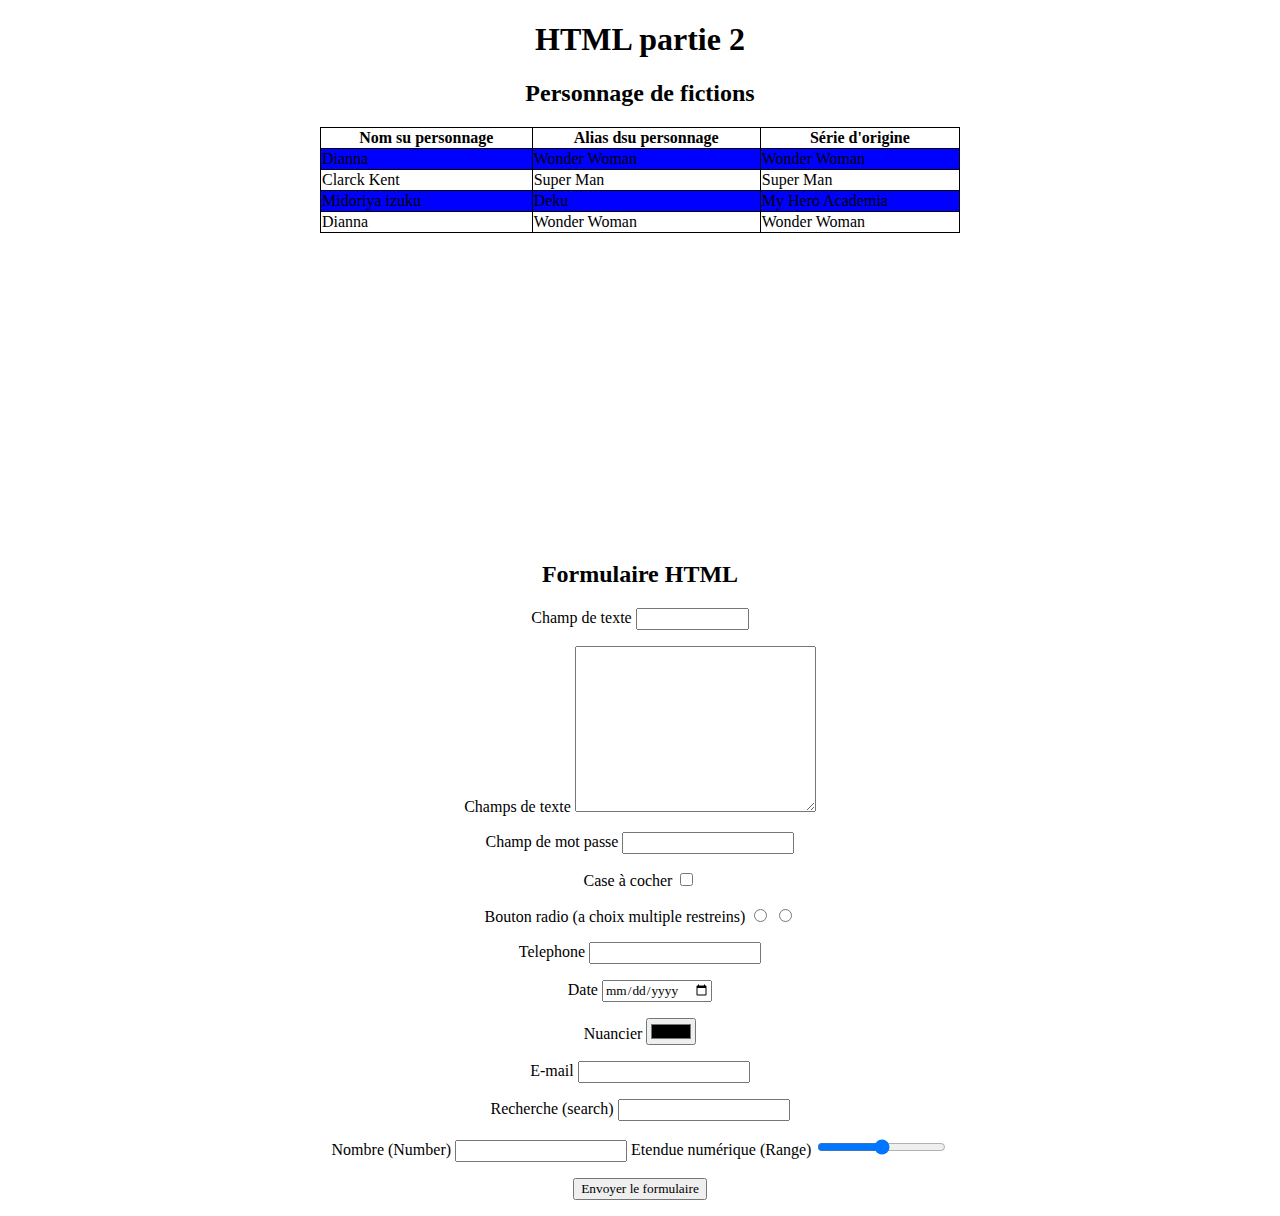
<file: cours/td2/partie2.html>
<!DOCTYPE html>
<html lang="fr">
    <head>
<meta charset="UTF-8">
<title>HTML Partie 2</title>
<!-- <link rel="stylesheet" href="css/tableau.css"> -->
<link rel="stylesheet" href="css/tableau2.css">
</head>
<body>
<header>
    <h1>HTML partie 2</h1>
    <nav>
       
    </nav>
</header>


 <section id="tableau">
 <h2>Personnage de fictions</h2>
  <table>
     <thead>
         <th>Nom su personnage</th>
         <th>Alias dsu personnage</th>
         <th>Série d'origine</th>
     </thead>
     <tbody>
        <tr>
         <td>Dianna</td>
         <td>Wonder Woman</td>
         <td>Wonder Woman</td>
        </tr>
        <tr>
         <td>Clarck Kent</td>
         <td>Super Man</td>
          <td>Super Man</td>
        </tr>
        <tr>
             <td>Midoriya izuku</td>
             <td>Deku</td>
             <td>My Hero Academia</td>
        </tr>
        <tr>
            <td>Dianna</td>
            <td>Wonder Woman</td>
            <td>Wonder Woman</td>
        </tr>
     </tbody>
  </table>
   <iframe width="560" height="315" src="https://www.youtube.com/embed/WiKhgF52UIQ" title="YouTube video player" frameborder="0" allow="accelerometer; autoplay; clipboard-write; encrypted-media; gyroscope; picture-in-picture" allowfullscreen></iframe>
   <iframe src="https://www.google.com/maps/embed?pb=!1m14!1m12!1m3!1d21098.119027960103!2d2.4034698!3d48.62391315!2m3!1f0!2f0!3f0!3m2!1i1024!2i768!4f13.1!5e0!3m2!1sfr!2sfr!4v1664290272349!5m2!1sfr!2sfr" width="600" height="450" style="border:0;" allowfullscreen="" loading="lazy" referrerpolicy="no-referrer-when-downgrade"></iframe>
 </section>
 <section>
    <h2>Formulaire HTML</h2>
    <form method="GET" action="result.html">
     <p>
         <label for="text">Champ de texte</label>
         <input size=12 maxlength=2 id="text" type="text" name="text">
     </p>
         <label>Champs de texte</label>
         <textarea name="zonedetexte" cols="30" rows="10"></textarea>
     <p>
         <label>Champ de mot passe</label>
         <input type="password" name="password"> 
     </p>
         <label>Case à cocher</label>
         <input type="checkbox" name="caseAcocher">

     <p>
         <label>Bouton radio (a choix multiple restreins)</label>
         <input type="radio" name="buton">
         <input type="radio" name="buton">
     </p>
     <p>
        <label>Telephone</label>
        <input type="tel" name="telephone">
    </p>
     <p>
         <label>Date</label>
         <input type="date" name="date">
     </p>
     <p>
         <label>Nuancier</label>
         <input type="color" name="color">
     </p>
     <p>
          <label>E-mail</label>
          <input type="email" name="email">
     </p>
     <p>
        <label>Recherche (search)</label>
        <input type="search" name="search">
   </p>
   <p>
     <label>Nombre (Number)</label>
     <input type="number" name="number">
     <label>Etendue numérique (Range)</label>
     <input type="range" name="range">
   </p> 
    <p>
         <input type="submit" value="Envoyer le formulaire">
    </p>
    
    </form>
 </section>
</body>
</file>
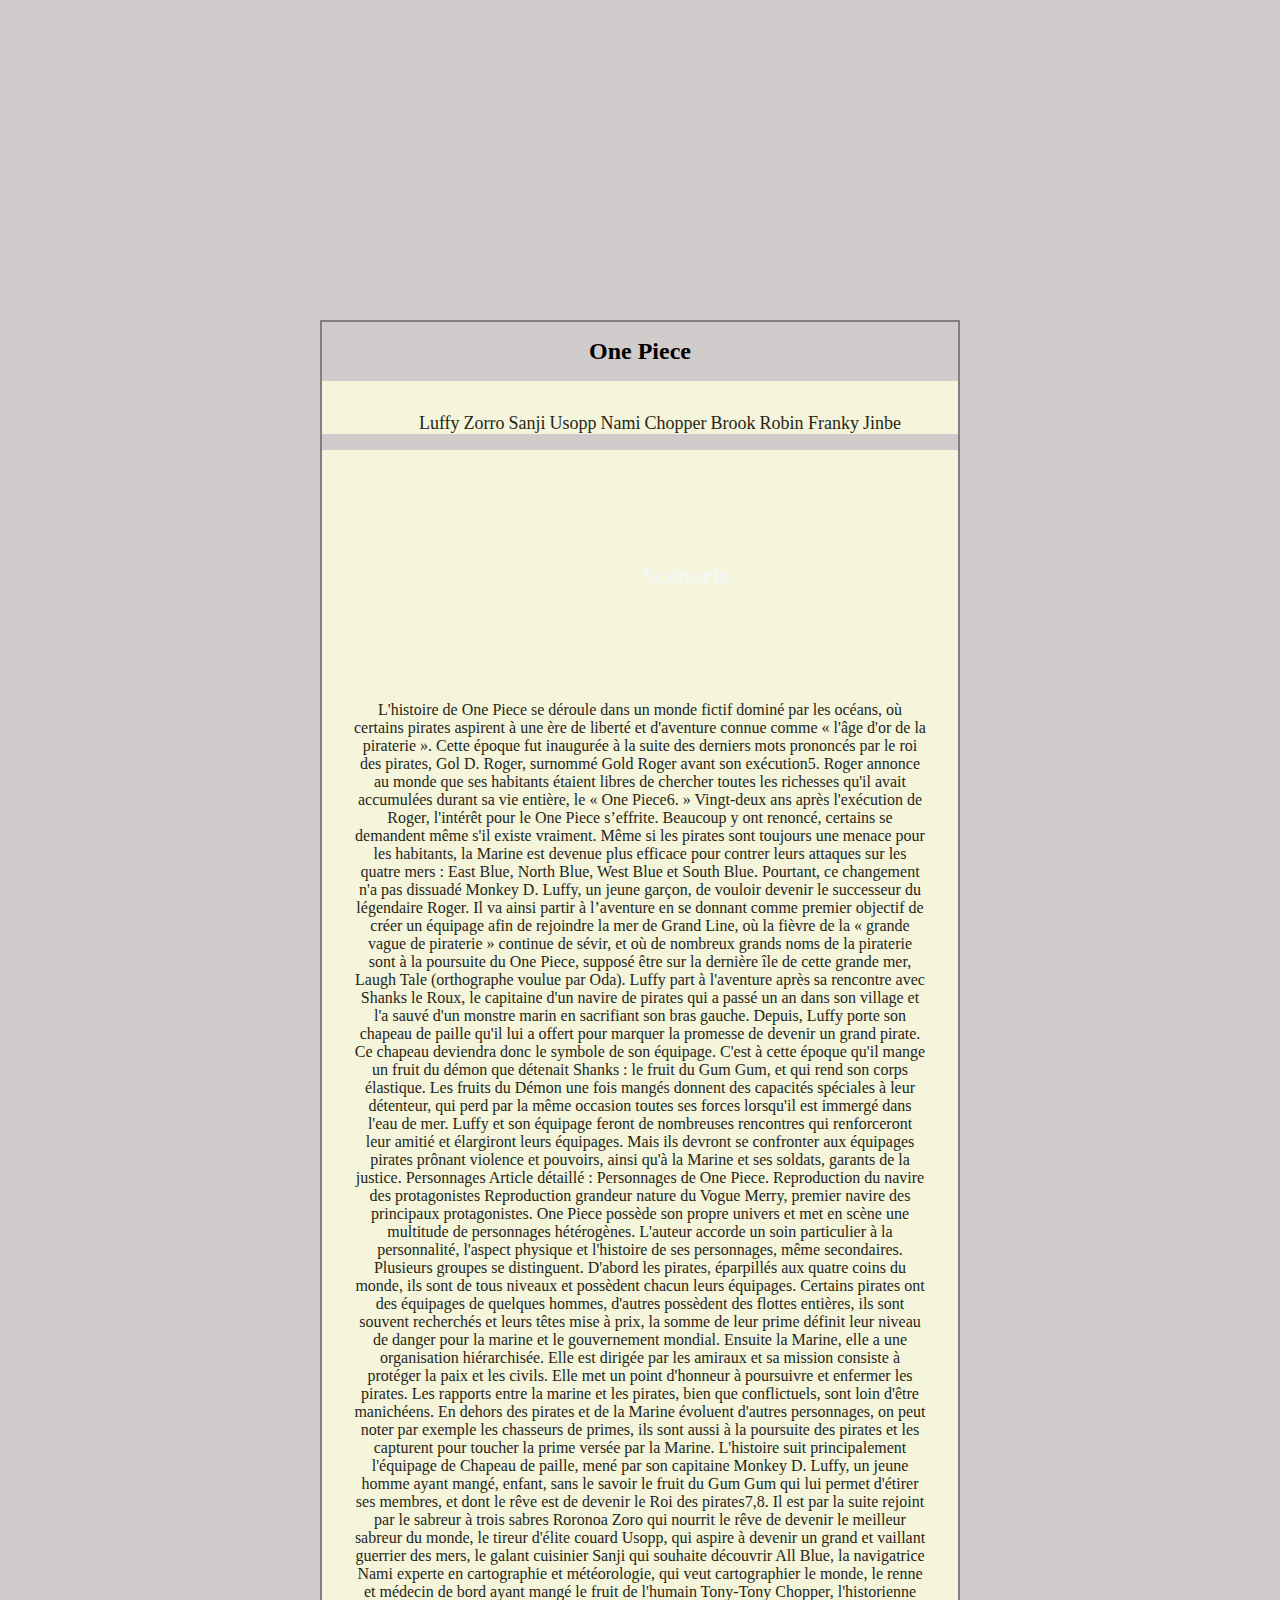
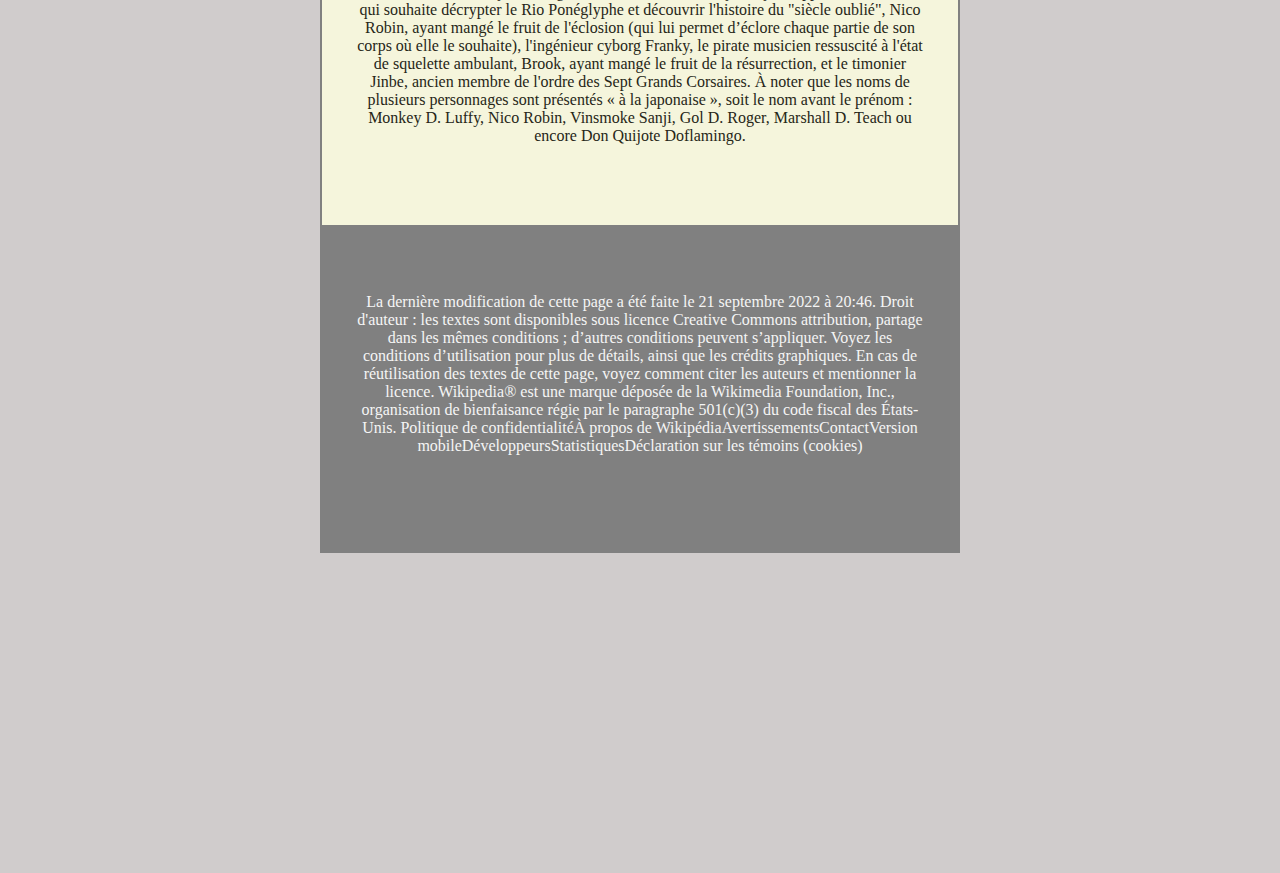
<file: cours/td2/td2.html>
<!DOCTYPE html>
<html lang="en">
<head>
    <meta charset="UTF-8">
    <title>one piece</title>
    <link rel="stylesheet" href="css/td2.css">
</head>
<body>
   <main>
  <div>
    <header>

        <h1>One Piece</h1>
        <nav>
            <ul>
                <a href="https://onepiece.fandom.com/fr/wiki/Monkey_D._Luffy"><li>Luffy</li></a>
                <a href="https://onepiece.fandom.com/fr/wiki/Roronoa_Zoro"><li>Zorro</li></a>
                <a href="https://onepiece.fandom.com/wiki/Sanji"><li>Sanji</li></a>
                <a href="https://onepiece.fandom.com/wiki/Usopp"><li>Usopp</li></a>
                <a href="https://onepiece.fandom.com/fr/wiki/Nami"><li>Nami</li></a>
                <a href="https://onepiece.fandom.com/wiki/Tony_Tony_Chopper"><li>Chopper</li></a>
                <a href="https://onepiece.fandom.com/fr/wiki/Brook"><li>Brook</li></a>
                <a href="https://onepiece.fandom.com/fr/wiki/Nico_Robin"><li>Robin</li>
                <a href="https://onepiece.fandom.com/fr/wiki/Franky"><li>Franky</li></a>
                <a href="https://onepiece.fandom.com/fr/wiki/Jinbe"><li>Jinbe</li></a>
            </ul>
        </nav>
    </header>
    <section>
        <article>
         <h2>Scénario</h2>
            <p>
                L'histoire de One Piece se déroule dans un monde fictif dominé par les océans, où certains pirates aspirent à une ère de liberté et d'aventure connue comme « l'âge d'or de la piraterie ». Cette époque fut inaugurée à la suite des derniers mots prononcés par le roi des pirates, Gol D. Roger, surnommé Gold Roger avant son exécution5. Roger annonce au monde que ses habitants étaient libres de chercher toutes les richesses qu'il avait accumulées durant sa vie entière, le « One Piece6. »

                Vingt-deux ans après l'exécution de Roger, l'intérêt pour le One Piece s’effrite. Beaucoup y ont renoncé, certains se demandent même s'il existe vraiment. Même si les pirates sont toujours une menace pour les habitants, la Marine est devenue plus efficace pour contrer leurs attaques sur les quatre mers : East Blue, North Blue, West Blue et South Blue. Pourtant, ce changement n'a pas dissuadé Monkey D. Luffy, un jeune garçon, de vouloir devenir le successeur du légendaire Roger. Il va ainsi partir à l’aventure en se donnant comme premier objectif de créer un équipage afin de rejoindre la mer de Grand Line, où la fièvre de la « grande vague de piraterie » continue de sévir, et où de nombreux grands noms de la piraterie sont à la poursuite du One Piece, supposé être sur la dernière île de cette grande mer, Laugh Tale (orthographe voulue par Oda).
                
                Luffy part à l'aventure après sa rencontre avec Shanks le Roux, le capitaine d'un navire de pirates qui a passé un an dans son village et l'a sauvé d'un monstre marin en sacrifiant son bras gauche. Depuis, Luffy porte son chapeau de paille qu'il lui a offert pour marquer la promesse de devenir un grand pirate. Ce chapeau deviendra donc le symbole de son équipage. C'est à cette époque qu'il mange un fruit du démon que détenait Shanks : le fruit du Gum Gum, et qui rend son corps élastique. Les fruits du Démon une fois mangés donnent des capacités spéciales à leur détenteur, qui perd par la même occasion toutes ses forces lorsqu'il est immergé dans l'eau de mer. Luffy et son équipage feront de nombreuses rencontres qui renforceront leur amitié et élargiront leurs équipages. Mais ils devront se confronter aux équipages pirates prônant violence et pouvoirs, ainsi qu'à la Marine et ses soldats, garants de la justice.
                
                Personnages
                Article détaillé : Personnages de One Piece.
                Reproduction du navire des protagonistes
                Reproduction grandeur nature du Vogue Merry, premier navire des principaux protagonistes.
                One Piece possède son propre univers et met en scène une multitude de personnages hétérogènes. L'auteur accorde un soin particulier à la personnalité, l'aspect physique et l'histoire de ses personnages, même secondaires. Plusieurs groupes se distinguent.
                
                D'abord les pirates, éparpillés aux quatre coins du monde, ils sont de tous niveaux et possèdent chacun leurs équipages. Certains pirates ont des équipages de quelques hommes, d'autres possèdent des flottes entières, ils sont souvent recherchés et leurs têtes mise à prix, la somme de leur prime définit leur niveau de danger pour la marine et le gouvernement mondial. Ensuite la Marine, elle a une organisation hiérarchisée. Elle est dirigée par les amiraux et sa mission consiste à protéger la paix et les civils. Elle met un point d'honneur à poursuivre et enfermer les pirates. Les rapports entre la marine et les pirates, bien que conflictuels, sont loin d'être manichéens. En dehors des pirates et de la Marine évoluent d'autres personnages, on peut noter par exemple les chasseurs de primes, ils sont aussi à la poursuite des pirates et les capturent pour toucher la prime versée par la Marine.
                
                L'histoire suit principalement l'équipage de Chapeau de paille, mené par son capitaine Monkey D. Luffy, un jeune homme ayant mangé, enfant, sans le savoir le fruit du Gum Gum qui lui permet d'étirer ses membres, et dont le rêve est de devenir le Roi des pirates7,8. Il est par la suite rejoint par le sabreur à trois sabres Roronoa Zoro qui nourrit le rêve de devenir le meilleur sabreur du monde, le tireur d'élite couard Usopp, qui aspire à devenir un grand et vaillant guerrier des mers, le galant cuisinier Sanji qui souhaite découvrir All Blue, la navigatrice Nami experte en cartographie et météorologie, qui veut cartographier le monde, le renne et médecin de bord ayant mangé le fruit de l'humain Tony-Tony Chopper, l'historienne qui souhaite décrypter le Rio Ponéglyphe et découvrir l'histoire du "siècle oublié", Nico Robin, ayant mangé le fruit de l'éclosion (qui lui permet d’éclore chaque partie de son corps où elle le souhaite), l'ingénieur cyborg Franky, le pirate musicien ressuscité à l'état de squelette ambulant, Brook, ayant mangé le fruit de la résurrection, et le timonier Jinbe, ancien membre de l'ordre des Sept Grands Corsaires.
                
                À noter que les noms de plusieurs personnages sont présentés « à la japonaise », soit le nom avant le prénom : Monkey D. Luffy, Nico Robin, Vinsmoke Sanji, Gol D. Roger, Marshall D. Teach ou encore Don Quijote Doflamingo.
            </p>
        </article>
    </section>
  </div>
    <footer>
        <p>
            La dernière modification de cette page a été faite le 21 septembre 2022 à 20:46.
            Droit d'auteur : les textes sont disponibles sous licence Creative Commons attribution, partage dans les mêmes conditions ; d’autres conditions peuvent s’appliquer. Voyez les conditions d’utilisation pour plus de détails, ainsi que les crédits graphiques. En cas de réutilisation des textes de cette page, voyez comment citer les auteurs et mentionner la licence.
            Wikipedia® est une marque déposée de la Wikimedia Foundation, Inc., organisation de bienfaisance régie par le paragraphe 501(c)(3) du code fiscal des États-Unis.
            Politique de confidentialitéÀ propos de WikipédiaAvertissementsContactVersion mobileDéveloppeursStatistiquesDéclaration sur les témoins (cookies)
        </p>
    </footer>
 </main>     
</body>
</html>
</file>
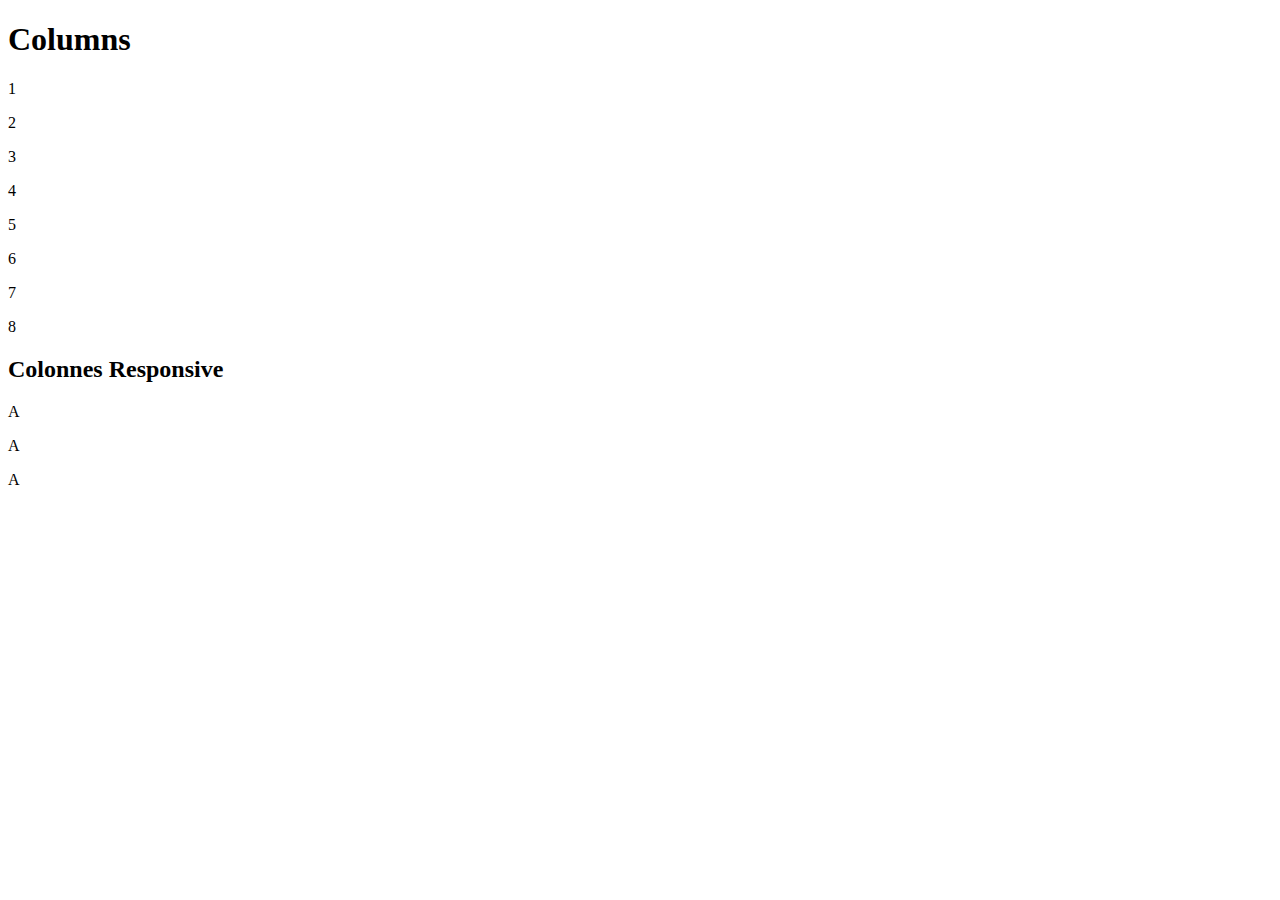
<file: cours/Bootstrap/0.bootstrap-starter-template/column.html>
<!DOCTYPE html>
 <html lang="fr">
  <head>
    <meta charset="UTF-8">
    <meta name="viewport" content="width=device-width, initial-scale=1, shrink-to-fit=no">
    <title>Columns</title>
   <!-- CSS only -->
<link href="https://cdn.jsdelivr.net/npm/bootstrap@5.2.1/dist/css/bootstrap.min.css" rel="stylesheet" integrity="sha384-iYQeCzEYFbKjA/T2uDLTpkwGzCiq6soy8tYaI1GyVh/UjpbCx/TYkiZhlZB6+fzT" crossorigin="anonymous">
 </head>

 <body>
    <header class="container-fluid bg-dark text-light">
        <div class="container">
    <h1>Columns</h1>
        </div>
    </header>
    <main>
     <section>
       <div class="row text-center text-white">
        <p class="col-4 bg-dark">1</p>
        <p class="col-3 bg-light">2</p>
        <p class="col-2 bg-info">3</p>  
        <p class="col-3 bg-primary">4</p>
        <p class="col bg-sucess">5</p>
        <p class="col bg-danger mx-1">6</p>  
        <p class="col bg-danger mx-2">7</p>  
        <p class="col bg-danger mx-3">8</p>  
       </div>
     </section>
     <section>
       <h2>Colonnes Responsive</h2>
    <div class="row d-flex justify-content-around mx-auto text-white">
        <p class="col-lg-3 col-md5 col-ms-12 bg-primary mx-1">A</p>
        <p class="col-lg-3 col-md5 col-ms-12 bg-primary mx-1">A</p>
        <p class="col-lg-3 col-md5 col-ms-12 bg-primary mx-1">A</p>
    </div>

     </section>
    </main>
    <!-- JavaScript Bundle with Popper -->
<script src="https://cdn.jsdelivr.net/npm/bootstrap@5.2.1/dist/js/bootstrap.bundle.min.js" integrity="sha384-u1OknCvxWvY5kfmNBILK2hRnQC3Pr17a+RTT6rIHI7NnikvbZlHgTPOOmMi466C8" crossorigin="anonymous"></script>
 </body>
</html>
</file>
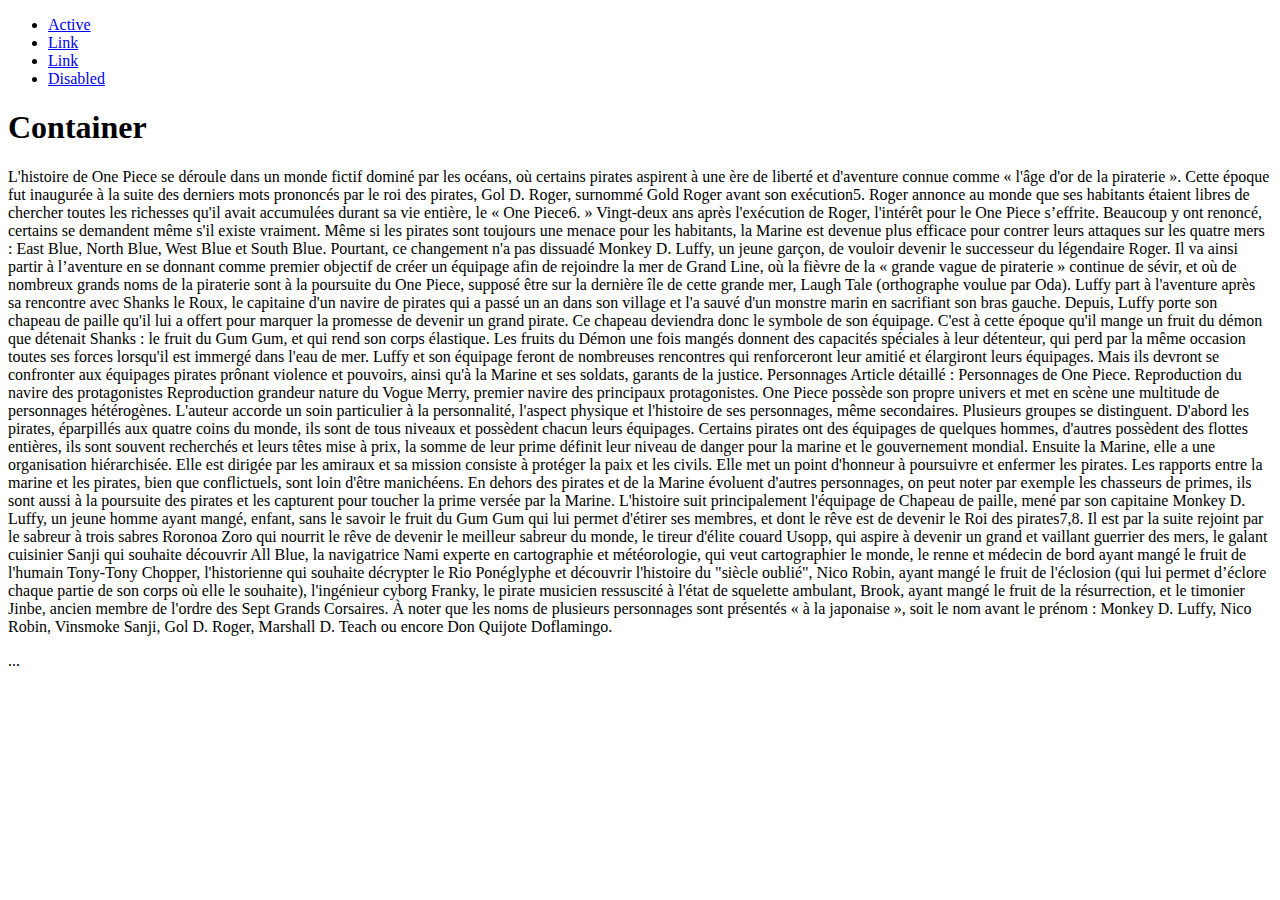
<file: cours/Bootstrap/0.bootstrap-starter-template/container.html>
<!DOCTYPE html>
 <html lang="fr">
  <head>
    <meta charset="UTF-8">
    <meta name="viewport" content="width=device-width, initial-scale=1, shrink-to-fit=no">
    <title>Container</title>

   <!-- CSS only -->
<link href="https://cdn.jsdelivr.net/npm/bootstrap@5.2.1/dist/css/bootstrap.min.css" rel="stylesheet" integrity="sha384-iYQeCzEYFbKjA/T2uDLTpkwGzCiq6soy8tYaI1GyVh/UjpbCx/TYkiZhlZB6+fzT" crossorigin="anonymous">

 </head>
 <body>
    <header class="container-fluid bg-dark text-light">
        <ul class="nav justify-content-center">
            <li class="nav-item">
              <a class="nav-link active" aria-current="page" href="#">Active</a>
            </li>
            <li class="nav-item">
              <a class="nav-link" href="#">Link</a>
            </li>
            <li class="nav-item">
              <a class="nav-link" href="#">Link</a>
            </li>
            <li class="nav-item">
              <a class="nav-link disabled" href="#" tabindex="-1" aria-disabled="true">Disabled</a>
            </li>
          </ul>
    <h1>Container</h1>
    </header>

    <!-- JavaScript Bundle with Popper -->
<script src="https://cdn.jsdelivr.net/npm/bootstrap@5.2.1/dist/js/bootstrap.bundle.min.js" integrity="sha384-u1OknCvxWvY5kfmNBILK2hRnQC3Pr17a+RTT6rIHI7NnikvbZlHgTPOOmMi466C8" crossorigin="anonymous"></script>
    <main>
        <section class="container">
            <article class="bg-light">
                <p>       
                    L'histoire de One Piece se déroule dans un monde fictif dominé par les océans, où certains pirates aspirent à une ère de liberté et d'aventure connue comme « l'âge d'or de la piraterie ». Cette époque fut inaugurée à la suite des derniers mots prononcés par le roi des pirates, Gol D. Roger, surnommé Gold Roger avant son exécution5. Roger annonce au monde que ses habitants étaient libres de chercher toutes les richesses qu'il avait accumulées durant sa vie entière, le « One Piece6. »
    
                    Vingt-deux ans après l'exécution de Roger, l'intérêt pour le One Piece s’effrite. Beaucoup y ont renoncé, certains se demandent même s'il existe vraiment. Même si les pirates sont toujours une menace pour les habitants, la Marine est devenue plus efficace pour contrer leurs attaques sur les quatre mers : East Blue, North Blue, West Blue et South Blue. Pourtant, ce changement n'a pas dissuadé Monkey D. Luffy, un jeune garçon, de vouloir devenir le successeur du légendaire Roger. Il va ainsi partir à l’aventure en se donnant comme premier objectif de créer un équipage afin de rejoindre la mer de Grand Line, où la fièvre de la « grande vague de piraterie » continue de sévir, et où de nombreux grands noms de la piraterie sont à la poursuite du One Piece, supposé être sur la dernière île de cette grande mer, Laugh Tale (orthographe voulue par Oda).
                    
                    Luffy part à l'aventure après sa rencontre avec Shanks le Roux, le capitaine d'un navire de pirates qui a passé un an dans son village et l'a sauvé d'un monstre marin en sacrifiant son bras gauche. Depuis, Luffy porte son chapeau de paille qu'il lui a offert pour marquer la promesse de devenir un grand pirate. Ce chapeau deviendra donc le symbole de son équipage. C'est à cette époque qu'il mange un fruit du démon que détenait Shanks : le fruit du Gum Gum, et qui rend son corps élastique. Les fruits du Démon une fois mangés donnent des capacités spéciales à leur détenteur, qui perd par la même occasion toutes ses forces lorsqu'il est immergé dans l'eau de mer. Luffy et son équipage feront de nombreuses rencontres qui renforceront leur amitié et élargiront leurs équipages. Mais ils devront se confronter aux équipages pirates prônant violence et pouvoirs, ainsi qu'à la Marine et ses soldats, garants de la justice.
                    
                    Personnages
                    Article détaillé : Personnages de One Piece.
                    Reproduction du navire des protagonistes
                    Reproduction grandeur nature du Vogue Merry, premier navire des principaux protagonistes.
                    One Piece possède son propre univers et met en scène une multitude de personnages hétérogènes. L'auteur accorde un soin particulier à la personnalité, l'aspect physique et l'histoire de ses personnages, même secondaires. Plusieurs groupes se distinguent.
                    
                    D'abord les pirates, éparpillés aux quatre coins du monde, ils sont de tous niveaux et possèdent chacun leurs équipages. Certains pirates ont des équipages de quelques hommes, d'autres possèdent des flottes entières, ils sont souvent recherchés et leurs têtes mise à prix, la somme de leur prime définit leur niveau de danger pour la marine et le gouvernement mondial. Ensuite la Marine, elle a une organisation hiérarchisée. Elle est dirigée par les amiraux et sa mission consiste à protéger la paix et les civils. Elle met un point d'honneur à poursuivre et enfermer les pirates. Les rapports entre la marine et les pirates, bien que conflictuels, sont loin d'être manichéens. En dehors des pirates et de la Marine évoluent d'autres personnages, on peut noter par exemple les chasseurs de primes, ils sont aussi à la poursuite des pirates et les capturent pour toucher la prime versée par la Marine.
                    
                    L'histoire suit principalement l'équipage de Chapeau de paille, mené par son capitaine Monkey D. Luffy, un jeune homme ayant mangé, enfant, sans le savoir le fruit du Gum Gum qui lui permet d'étirer ses membres, et dont le rêve est de devenir le Roi des pirates7,8. Il est par la suite rejoint par le sabreur à trois sabres Roronoa Zoro qui nourrit le rêve de devenir le meilleur sabreur du monde, le tireur d'élite couard Usopp, qui aspire à devenir un grand et vaillant guerrier des mers, le galant cuisinier Sanji qui souhaite découvrir All Blue, la navigatrice Nami experte en cartographie et météorologie, qui veut cartographier le monde, le renne et médecin de bord ayant mangé le fruit de l'humain Tony-Tony Chopper, l'historienne qui souhaite décrypter le Rio Ponéglyphe et découvrir l'histoire du "siècle oublié", Nico Robin, ayant mangé le fruit de l'éclosion (qui lui permet d’éclore chaque partie de son corps où elle le souhaite), l'ingénieur cyborg Franky, le pirate musicien ressuscité à l'état de squelette ambulant, Brook, ayant mangé le fruit de la résurrection, et le timonier Jinbe, ancien membre de l'ordre des Sept Grands Corsaires.
                    
                    À noter que les noms de plusieurs personnages sont présentés « à la japonaise », soit le nom avant le prénom : Monkey D. Luffy, Nico Robin, Vinsmoke Sanji, Gol D. Roger, Marshall D. Teach ou encore Don Quijote Doflamingo.
                </p>
            </article>
        </section>
        <section class="container-fluid bg-info">
            <article class="bg-light">
                <p>...</p>
            </article>
        </section>
    </main>
 </body>
</html>
</file>
<file: cours/planete_zebes_code/css/planete_zebes.css>
p.date
{     
     text-align: center;
     color: #4b6c8b;
     font-size: 10px;
     font-family: Arial;
     border-top-width: 0px;
     border-right-width: 0px;
     border-bottom-width: 0px;
     border-left-width: 0px;
     -webkit-border-horizontal-spacing: 0px;
     -webkit-border-vertical-spacing: 0px;
     width: 80px;
     margin-left: 40em;
}


li
{
     display: block;
     margin-block-start: 1em;
     margin-block-end: 1em;
     margin-inline-start: 0px;
     margin-inline-end: 0px;
}


a.discord:hover
{
      text-decoration: underline;
      cursor: pointer;
      color: black;
}


a.discord
{
      padding-top: 2em;
      cursor: pointer;
      color: #0f4d91;
      font-family: Verdana, Arial, Helvetica, sans-serif;
      font-size: 11px;
      text-align: center;
 }

a.menu:hover
{
      color: #0f4d91;
}


a.menu
{
      cursor: pointer;
      text-decoration: none;
      color: #FFFFFF;
}


a
{
     cursor: pointer;
     text-decoration: none;
     color: #1A46C6;
}


h3
{
     text-align: center;
     color: #0268bd;
     font-size: 15px;
     font-family: Arial;
     font-weight: bold;
}


img.dread
{
     font-size: 15px;
     border-top-width: 0px;
     border-right-width: 0px;
     border-bottom-width: 0px;
     border-left-width: 0px;
     border-right-style: solid;
     border-bottom-style: solid;
     border-left-style: solid;
     width: 80px;
     height: 25px;
     vertical-align: top;
} 


img.news
{
     font-size: 15px;
     border-top-width: 0px;
     border-right-width: 0px;
     border-bottom-width: 0px;
     border-left-width: 0px;
     border-right-style: solid;
     border-bottom-style: solid;
     border-left-style: solid;
     width: 80px;
     height: 25px;
     vertical-align: top;
} 


img.site
{
     width: 126px;
     height: 39px;
}


img.saga
{
     width: 126px;
     height: 39px;
}


img.topics
{
     display: block;
     margin-left: 15em;
     padding-top: 2em;
     padding-bottom: 1em;
     text-align: center;
     width: 147px;
     height: 23px;
}


ol.menu
{
     list-style: none;
     color: #FFFFFF;
     font-family: Verdana, Arial, Helvetica, sans-serif;
     font-size: 10px;
     margin: auto;
}


aside
{
     width: 127px;
     vertical-align: top;
     white-space: nowrap;
     background-color: rgb(86, 86, 209);
     margin-left: 84%;
}


nav
{
     width: 126px;
     height: 10px;
     vertical-align: top;
}


.article
{
      margin-left: 2em;
      margin-right: 2em;
}


article
{
     display: table-row-group;
     vertical-align: middle;
     border-color: inherit;
     margin-inline-start: auto;
     margin-inline-end: auto;
     width: 480px;
     margin-left: 2em;
     margin-right: 2em;
}


.news
{
     font-size: 1em;
     margin-right: 3px;
}


.metroidprime
{
     text-align: justify;
}


.discord
{
     display: block;
     text-align: center;
}


.berceau
{
     display: table-row;
     vertical-align: inherit;
     border-color: inherit;
}

.footer
{
     font-size: 0.50em;
}


footer
{
     display: table-row-group;
     color: #FFFFFF;
     font-size: 1em;
     background-image: url("../planete_zebes_pics/bas.jpg");
     text-align: center;
}

header
{
     display: table-row;
     vertical-align: inherit;
     border-color: inherit;
}


section
{
     display: block;
     text-align: justify;
     font-size: 12px;
     font-family: Arial, Helvetica, sans-serif;
     width: 517px;
     background-color: rgb(255, 255, 255);
     margin-inline-start: auto;
     margin-inline-end: auto;
     padding-top: 1em;
} 


main
{
     display: table-cell;
     vertical-align: middle;
     border-color: inherit;
     margin-inline-start: auto;
     margin-inline-end: auto;
     width: 770px;
     border-top-color: rgb(0, 0, 0);
     border-right-color: rgb(0, 0, 0);
     border-bottom-color: rgb(0, 0, 0);
     border-left-color: rgb(0, 0, 0);
     border-collapse: separate;
     text-indent: initial;
     white-space: normal;
     line-height: normal;
     font-weight: normal;
     font-size: medium;
     font-style: normal;
     color: inherit;
     text-align: start;
     border-spacing: 2px;
     font-variant: normal;
}


body
{
     margin: auto;
     display: block;
     background-color: black;
     width: 60%;
}
</file>
<file: cours/td2/css/tableau.css>
h1
{   
     text-align: center;
}


#tableau h2
{
     display: flex;
     align-items: center;
     margin-left: 12em;
     margin-right: 12em;
     border-collapse: collapse;
}

table
{
      border: 2px white solid;
}


td
{    
     background: rgb(149, 20, 20);
     border: 6px white solid;
     padding: 0.6em 0.6em 0.6em 0.6em;
}


tr
{
      background: rgb(33, 69, 33);
      border: 6px white solid;
      padding: 0.6em 0.6em 0.6em;
}

th
{
     background: whitesmoke;
     border: 6px white solid;
     padding: 0.6em 0.6em 0.6em;
}

body
{
     color: grey;
     background: black;
}
</file>
<file: cours/td2/css/tableau2.css>
*
{
      font-family: 'Times New Roman', Times, serif;
      scroll-behavior: smooth;
}
h1
{
      text-align: center;
}


h2
{
      text-align: center;
}
form
{
       text-align: center;
}

table, td, th
{
      border: 1px black solid;
}


table
{
      border-collapse: collapse;
      width: 100%;
}

#tableau
{
      margin-left: 20em;
      margin-right: 20em;
}


tr:nth-child(odd)
{
      background: blue;
}


th
{
      background: white;
}

video
{
      width: 100%;
}


#multimedia article, h3
{
      display: grid;

}

iframe
{
      width: 100%;
      height: 100%;
}


body
{
      margin: 0;
      height: 100%;
      margin: 0;
}
</file>
<file: cours/td2/css/td2.css>
body
{
     margin: 0;
     font-family: Georgia, 'Times New Roman', Times, serif;
     background: rgb(208, 204, 204);
}

main
{
     color: rgb(38, 38, 23);
     margin: 20em 20em 20em 20em;
     position: relative;
}

header
{
}


article
{
      text-align: center;
      background: beige;
      padding: 4em 2em 4em 2em;
      color: rgb(38, 38, 23);
}


h1
{
      font-size: x-large;
      color: black;
      text-align: center;

}


h2
{
     padding-top: 2em;
     padding-bottom: 2em;
     text-align: center;
     margin: 0em 12em 0em 12em;
     background-color: grey;
     border-radius: 6em 6em 6em 6em;
     color: whitesmoke;
}


li
{
      display: inline;
}

ul
{
     padding-top: 2em;
     text-align: center;
     list-style: none;
     background: beige;
}
a:hover
{
     color: grey;
}


a
{
     color:rgb(38, 38, 23);
     font-size: large;
     text-decoration: none;
}

footer
{
     border: 2px grey solid;
     background-color: grey;
     color: whitesmoke;
     text-align: center;
     bottom: 0;
     padding-bottom: 5em;
     padding-left: 2em;
     padding-right: 2em;
    
}

nav
{
     padding-top: 2em;
     padding-bottom: 2em;
     display: inline;
}


nav:hover
{
      padding-top: 1em;
      padding-bottom: 1em;
}

p
{
    padding-top: 3em;
}


div
{
     border: 2px grey solid;
}
</file>
